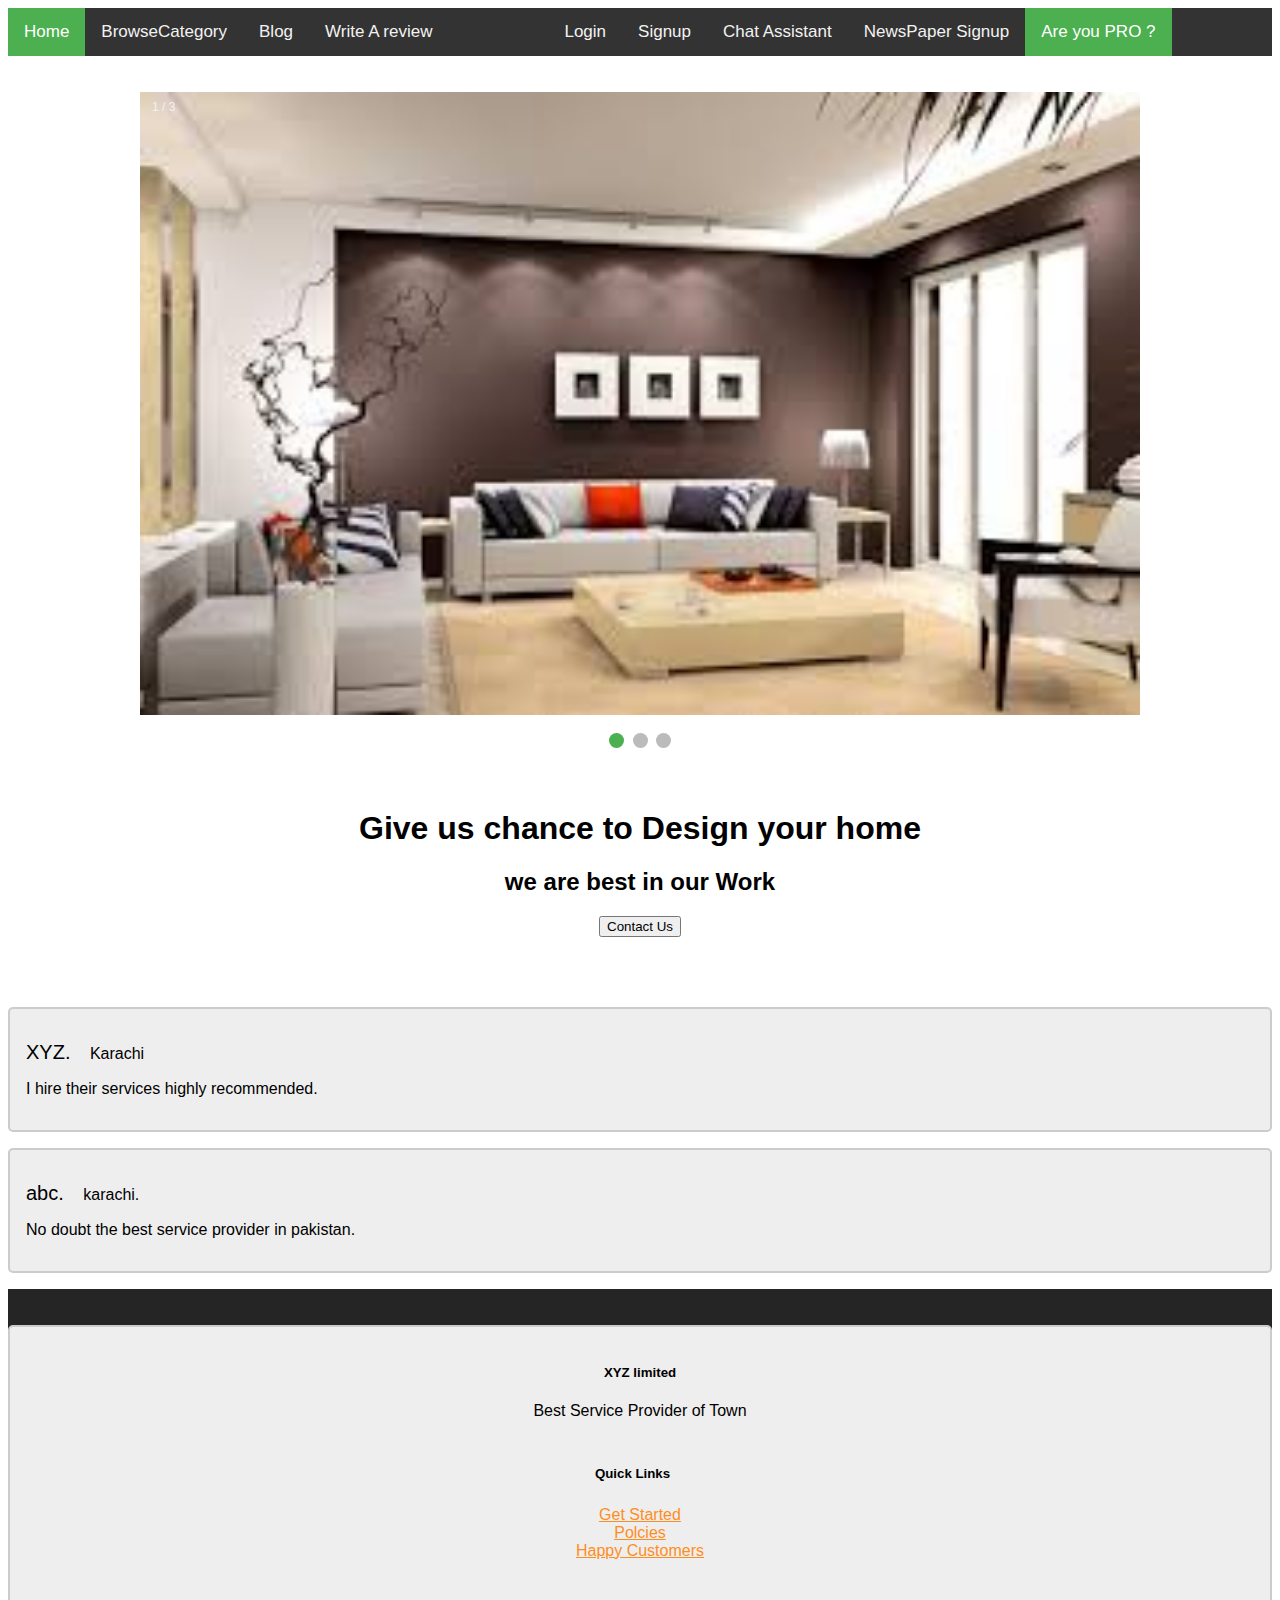
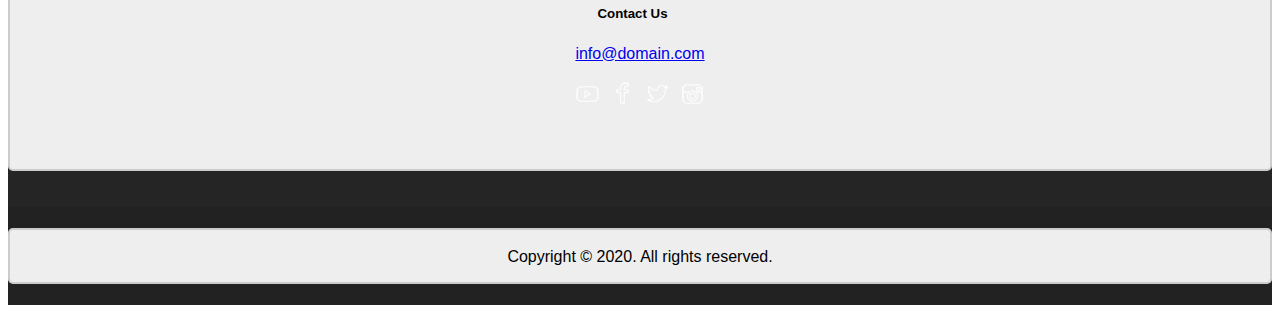
<file: index.html>
<!DOCTYPE html>
<html lang="en">
<head>
    <link rel="stylesheet" href="index.css">

    <meta charset="UTF-8">
    <meta name="viewport" content="width=device-width, initial-scale=1.0">
    <title>Document</title>
</head>
<body>
  <link rel="import" href="header.html">
  <section>

   
    <div class="topnav" id="myTopnav">
        <a href="index.html" class="active">Home</a>
        <a href="category page.html">BrowseCategory</a>
        <a href="blog/index.html">Blog</a>
        
        <a href="feedback.html">Write A review</a>
        <a href="login.html" class="temp1">Login</a>
        <a href="reg.html">Signup</a>
        <a href="chatbox.html">Chat Assistant</a>

        <a href="news_paper.html">NewsPaper Signup</a>
        <a href="pro_page.html" class="active" style="size: 15px;">Are you PRO ? </a>


      

  
    </section>


      </div>
  
    <br>
    <br>

    <section class="temp2">

        
        
        <div class="slideshow-container">
        
        <div class="mySlides fade">
          <div class="numbertext">1 / 3</div>
          <img src="img/pic1.jpg" style="width:100%">
        </div>
        
        <div class="mySlides fade">
          <div class="numbertext">2 / 3</div>
          <img src="img/pic2.jpg" style="width:100%">
        </div>
        
        <div class="mySlides fade">
          <div class="numbertext">3 / 3</div>
          <img src="img/pic3.jpg" style="width:100%">
        </div>
        
        </div>
        <br>
        
        <div style="text-align:center">
          <span class="dot"></span> 
          <span class="dot"></span> 
          <span class="dot"></span>
        <br>
        <br>


</h2>

<br>
<h1>
    Give us chance to Design your home
</h1>
<h2>
  we are best in our Work
</h2>
<form action="contact.html" style="size: 25px; color: coral;">
  <input type="submit" value="Contact Us" />
</form>

    </section>
    <br>
    <br>
    <br>

    <div class="container">
      <p><span>XYZ.</span> Karachi</p>
      <p>I hire their services highly recommended.</p>
    </div>
    
    <div class="container">
      <p><span >abc.</span> karachi.</p>
      <p>No doubt the best service provider in pakistan.</p>
    </div>


    <footer id="footer" class="footer-1"
    style=>
      <div class="main-footer widgets-dark typo-light">
      <div class="container">
      <div class="row">
        
      <div class="col-xs-12 col-sm-6 col-md-3">
      <div class="widget subscribe no-box">
      <h5 style="color: black;"> XYZ limited</h5>
      <p style="color: black;">Best Service Provider of Town </p>
      </div>
      </div>
      
      <div class="col-xs-12 col-sm-6 col-md-3">
      <div class="widget no-box">
      <h5 style="color: black;">Quick Links<span></span></h5>
      <ul class="thumbnail-widget">
      <li>
      <div class="thumb-content"><a href="#.">Get Started</a></div>	
      </li>
      <li>
      <div class="thumb-content"><a href="#.">Polcies</a></div>	
      </li>
      <li>
      <div class="thumb-content"><a href="#.">Happy Customers</a></div>	
      </li>
      
      
      
      </ul>
      </div>
      </div>
      
      
      
      <div class="col-xs-12 col-sm-6 col-md-3">
      
      <div class="widget no-box">
      <h5 style="color: black;">Contact Us<span></span></h5>
      
      <p><a href="#" title="glorythemes">info@domain.com</a></p>
      <ul class="social-footer2">
      <li style="color: black;"><a title="youtube" target="_blank" href="https://www.youtube.com/"><img alt="youtube" width="30" height="30" src="[data-uri]"></a></li>
      <li style="color: black;"><a href="https://www.facebook.com/" target="_blank" title="Facebook"><img alt="Facebook" width="30" height="30" src="[data-uri]"></a></li>
      <li style="color: black;"><a href="https://twitter.com" target="_blank" title="Twitter"><img alt="Twitter" width="30" height="30" src="[data-uri]"></a></li>
      <li style="color: black;"><a title="instagram" target="_blank" href="https://www.instagram.com/"><img alt="instagram" width="30" height="30" src="[data-uri]"></a></li>
      </ul>
      </div>
      </div>
      
      </div>
      </div>
      </div>
        
      <div class="footer-copyright">
      <div class="container">
      <div class="row">
      <div class="col-md-12 text-center " style="text-align: center;">
      <p style="color: black;">Copyright © 2020. All rights reserved.</p>
      </div>
      </div>
      </div>
      </div>
    </footer>
    <script src="home.js"></script>

</body>
</html>
</file>
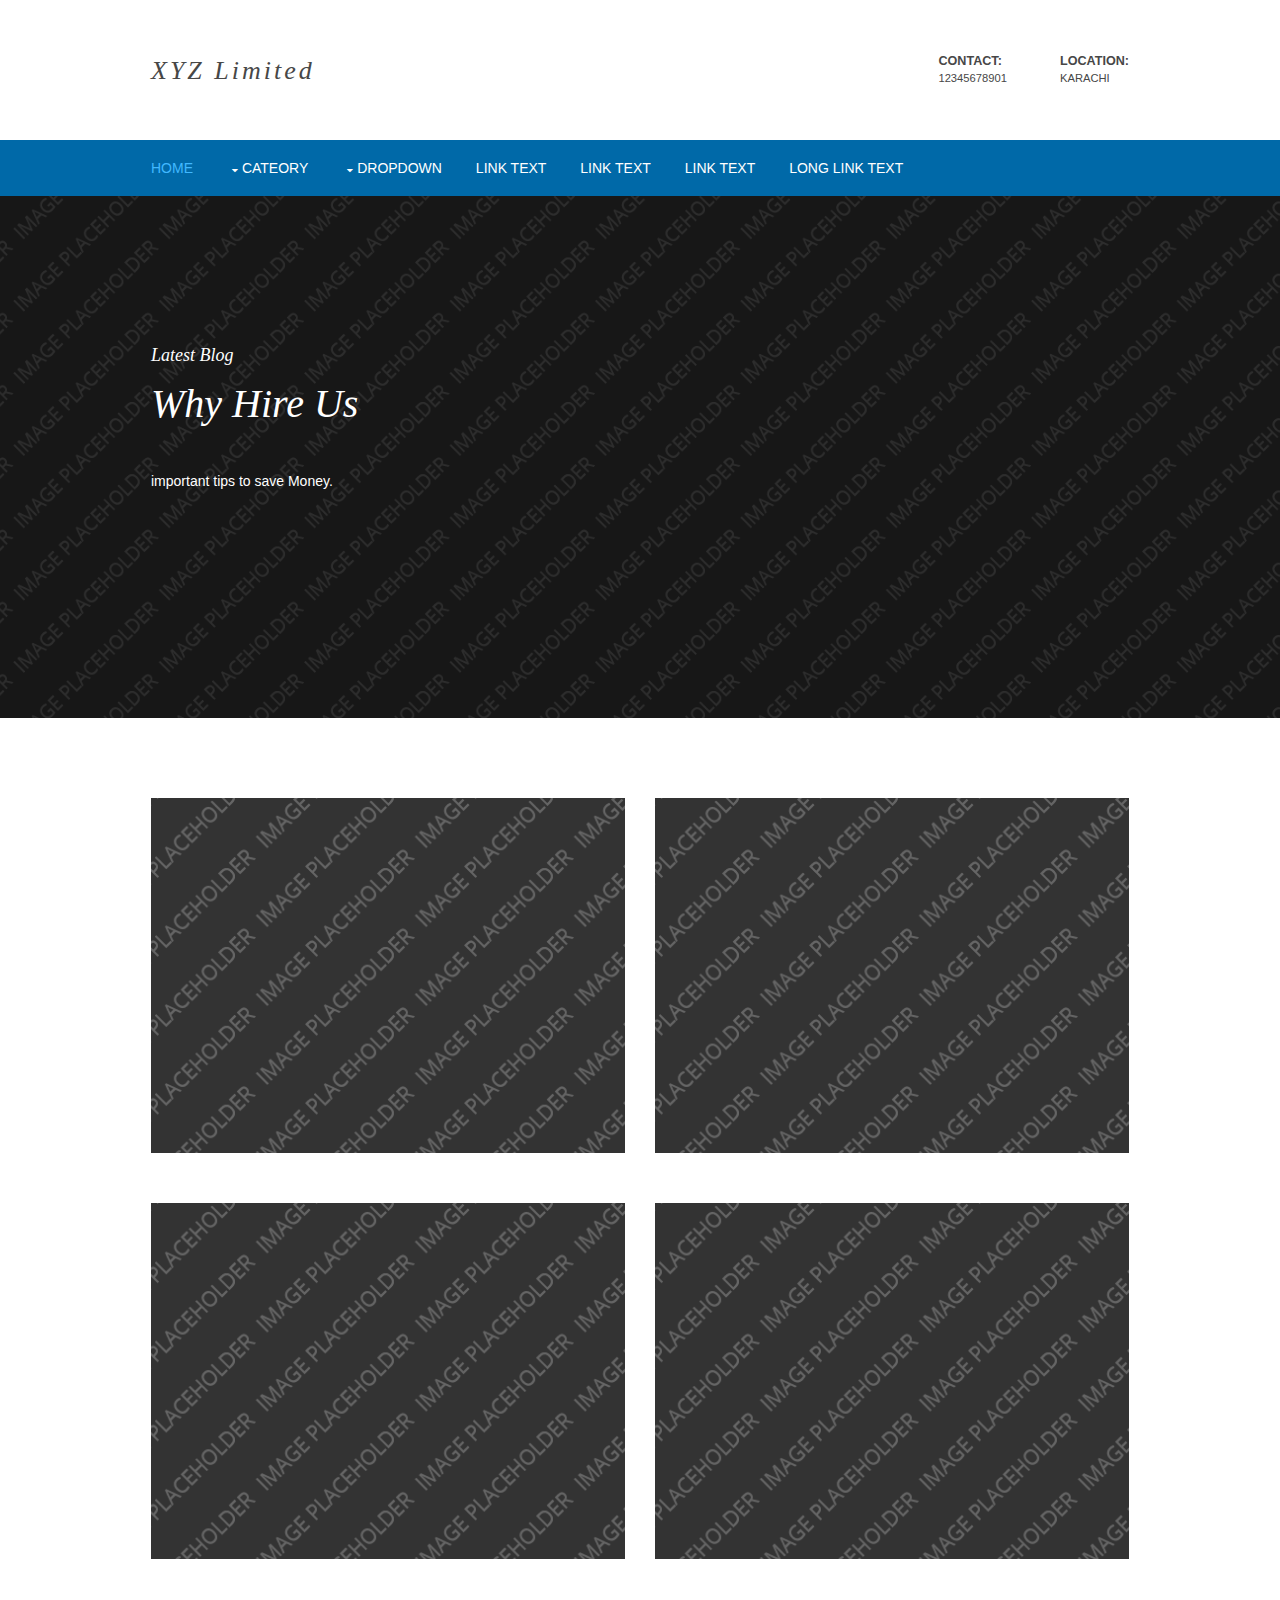
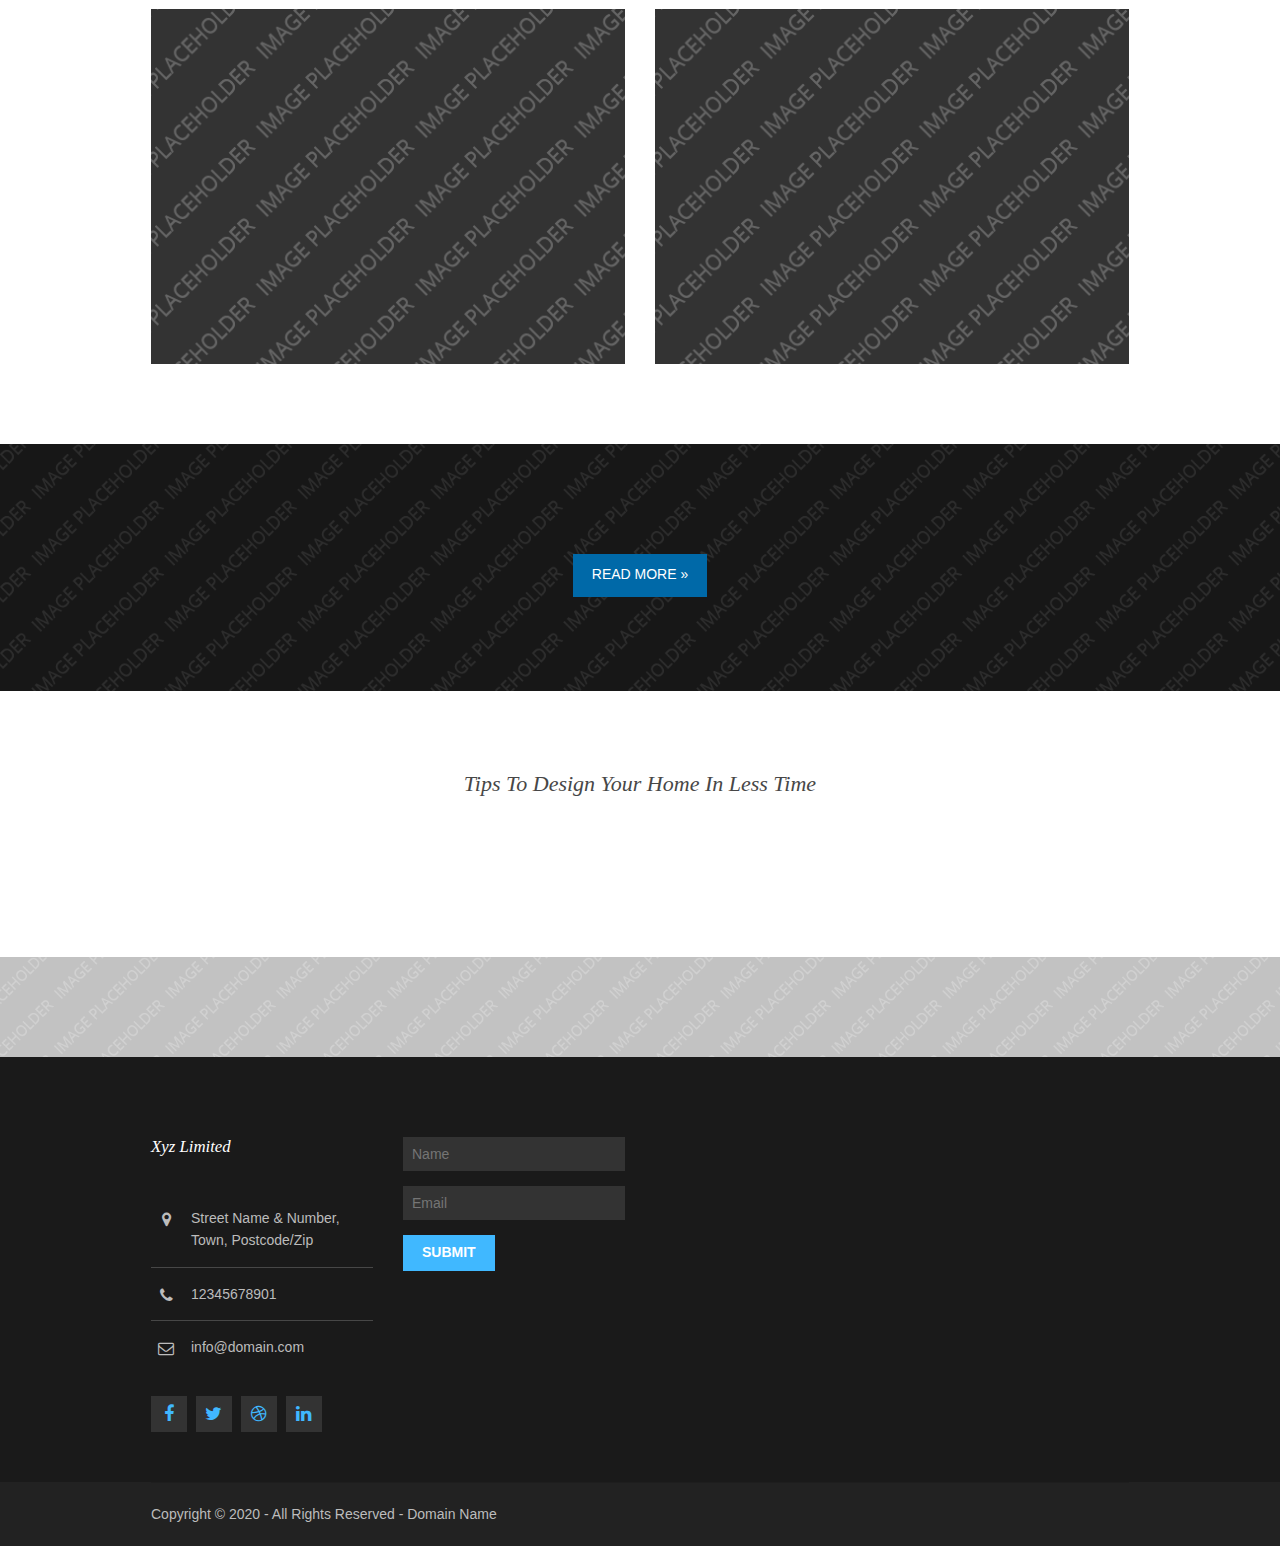
<file: blog/index.html>
<!DOCTYPE html>

<html lang="">
<head>
<title>XYZ </title>
<meta charset="utf-8">
<meta name="viewport" content="width=device-width, initial-scale=1.0, maximum-scale=1.0, user-scalable=no">
<link href="layout/styles/layout.css" rel="stylesheet" type="text/css" media="all">
</head>
<body id="top">

<div class="wrapper row1">
  <header id="header" class="hoc clear"> 
    <div id="logo" class="fl_left">
      <h1><a href="index.html">XYZ limited</a></h1>
    </div>
    <div id="quickinfo" class="fl_right">
      <ul class="nospace inline">
        <li><strong>Contact:</strong><br>
          12345678901</li>
        <li><strong>Location:</strong><br>
          karachi</li>
      </ul>
    </div>
  </header>
</div>

<div class="wrapper row2">
  <nav id="mainav" class="hoc clear"> 
    <ul class="clear">
      <li class="active"><a href="index.html">Home</a></li>
      <li><a class="drop" href="#">Cateory</a>
        <ul>
          <li><a href="pages/gallery.html">Gallery</a></li>
          <li><a href="pages/full-width.html">Full Width</a></li>
          <li><a href="pages/sidebar-left.html">Sidebar Left</a></li>
          <li><a href="pages/sidebar-right.html">Sidebar Right</a></li>
          <li><a href="pages/basic-grid.html">Basic Grid</a></li>
        </ul>
      </li>
      <li><a class="drop" href="#">Dropdown</a>
        <ul>
          <li><a href="#">Level 2</a></li>
          <li><a class="drop" href="#">Level 2 + Drop</a>
            <ul>
              <li><a href="#">Level 3</a></li>
              <li><a href="#">Level 3</a></li>
              <li><a href="#">Level 3</a></li>
            </ul>
          </li>
          <li><a href="#">Level 2</a></li>
        </ul>
      </li>
      <li><a href="#">Link Text</a></li>
      <li><a href="#">Link Text</a></li>
      <li><a href="#">Link Text</a></li>
      <li><a href="#">Long Link Text</a></li>
    </ul>
  </nav>
</div>

<div class="wrapper bgded overlay" style="background-image:url('images/demo/backgrounds/01.png');">
  <div id="pageintro" class="hoc clear"> 
    <article>
      <div>
        <p class="heading">Latest blog</p>
        <h2 class="heading">why Hire Us</h2>
        <p>important tips to save Money.</p>
      </div>
      <footer>
        
      </footer>
    </article>
  </div>
</div>
<div class="wrapper row3">
  <main class="hoc container clear"> 
    <!-- main body -->
    <!--  -->
   
      <figure>
        <ul class="nospace group overview">
          <li class="one_half"><a href="#"><img src="images/demo/480x360.png" alt=""></a></li>
          <li class="one_half"><a href="#"><img src="images/demo/480x360.png" alt=""></a></li>
          <li class="one_half"><a href="#"><img src="images/demo/480x360.png" alt=""></a></li>
          <li class="one_half"><a href="#"><img src="images/demo/480x360.png" alt=""></a></li>
          <li class="one_half"><a href="#"><img src="images/demo/480x360.png" alt=""></a></li>
          <li class="one_half"><a href="#"><img src="images/demo/480x360.png" alt=""></a></li>
        </ul>
      </figure>
    </article>
    <!-- ################################################################################################ -->
    <!-- / main body -->
    <div class="clear"></div>
  </main>
</div>
<div class="wrapper bgded overlay" style="background-image:url('images/demo/backgrounds/02.png');">
  <article class="hoc container clear center"> 
    <div class="sectiontitle" style="margin-bottom:30px;">
      
    </div>
    <p><a class="btn medium" href="#">Read More &raquo;</a></p>
  </article>
</div>

<div class="wrapper row3">
  <section class="hoc container clear"> 
    <div class="sectiontitle">
      <h6 class="heading">tips to design your home in less time</h6>
      
    </div>
   
  </section>
</div>

<div class="wrapper bgded overlay light" style="background-image:url('images/demo/backgrounds/03.png');">
  <article class="hoc cta clear"> 
    <!-- ################################################################################################ -->
  </article>
</div>

<div class="wrapper row4">
  <footer id="footer" class="hoc clear"> 
    
    <div class="one_quarter first">
      <h6 class="heading">xyz limited</h6>
      <ul class="nospace btmspace-30 linklist contact">
        <li><i class="fa fa-map-marker"></i>
          <address>
          Street Name &amp; Number, Town, Postcode/Zip
          </address>
        </li>
        <li><i class="fa fa-phone"></i> 12345678901</li>
        <li><i class="fa fa-envelope-o"></i> info@domain.com</li>
      </ul>
      <ul class="faico clear">
        <li><a class="faicon-facebook" href="#"><i class="fa fa-facebook"></i></a></li>
        <li><a class="faicon-twitter" href="#"><i class="fa fa-twitter"></i></a></li>
        <li><a class="faicon-dribble" href="#"><i class="fa fa-dribbble"></i></a></li>
        <li><a class="faicon-linkedin" href="#"><i class="fa fa-linkedin"></i></a></li>
      </ul>
    </div>
    
   
    <div class="one_quarter">
     
      <form method="post" action="#">
        <fieldset>
          <legend>Newsletter:</legend>
          <input class="btmspace-15" type="text" value="" placeholder="Name">
          <input class="btmspace-15" type="text" value="" placeholder="Email">
          <button type="submit" value="submit">Submit</button>
        </fieldset>
      </form>
    </div>
  </footer>
</div>
<div class="wrapper row5">
  <div id="copyright" class="hoc clear"> 
    <p class="fl_left">Copyright &copy; 2020 - All Rights Reserved - <a href="#">Domain Name</a></p>
    <!-- ################################################################################################ -->
  </div>
</div>

<a id="backtotop" href="#top"><i class="fa fa-chevron-up"></i></a>
<!-- JAVASCRIPTS -->

</body>
</html>
</file>
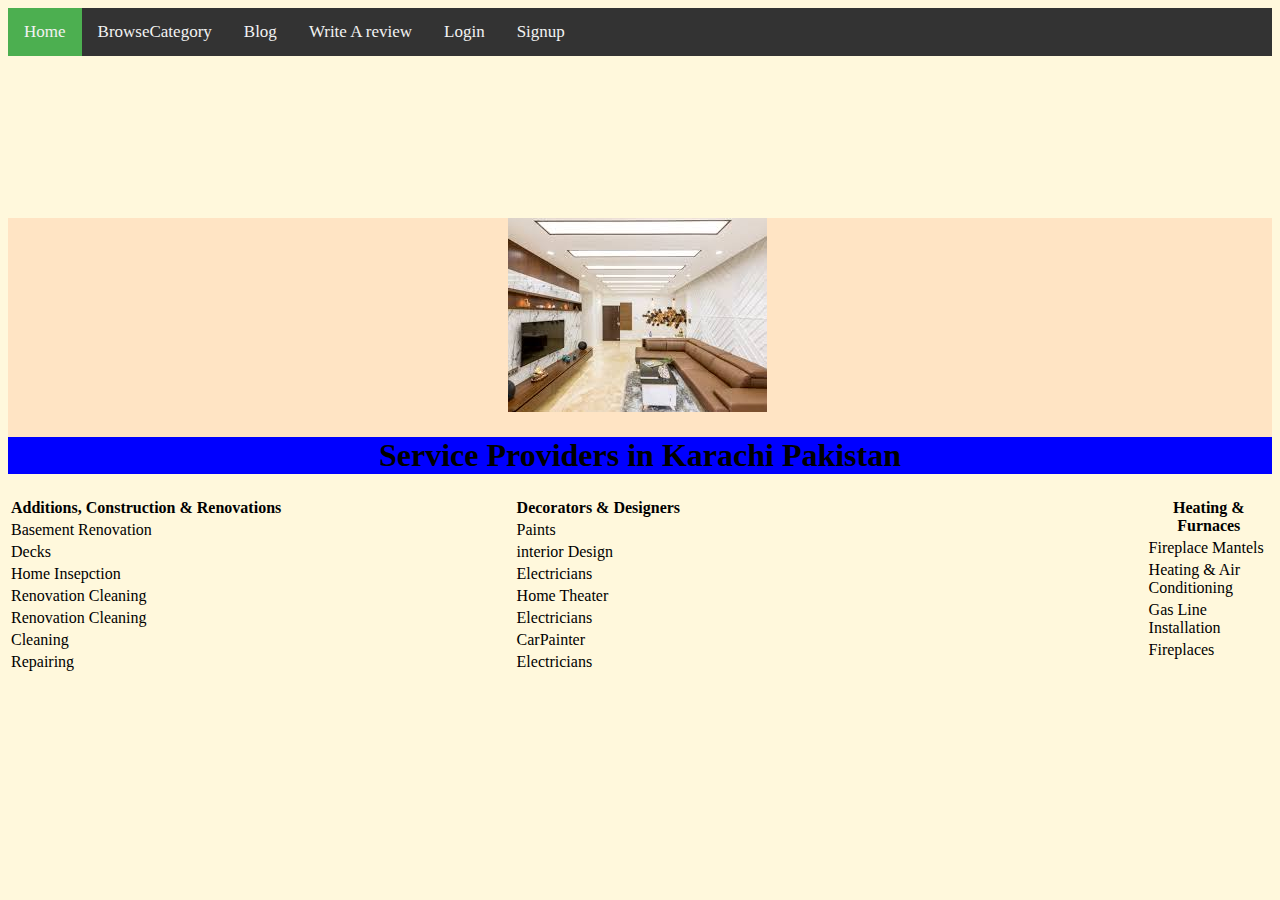
<file: category page.html>
<!DOCTYPE html>
<html lang="en">
<head>
    <link rel="stylesheet" href="category.css">

    <meta charset="UTF-8">
    <meta name="viewport" content="width=device-width, initial-scale=1.0">
    <title>Documentssss</title>
</head>
<body style="background-color: cornsilk;">
  <section>

   
    <div class="topnav" id="myTopnav">
        <a href="index.html" class="active">Home</a>
        <a href="category page.html">BrowseCategory</a>
        <a href="blog/index.html">Blog</a>
        
        <a href="feedback.html">Write A review</a>
        <a href="login.html" class="temp1">Login</a>
        <a href="reg.html">Signup</a>


      </div>
    </section>
  <br>
  <br>
  <br>
  <br>
  <br>
  <br>
  <br>
  <br>
  <br>

<div style="background-color: bisque;">
<img style="margin-left: 500px;" src="img/pic5.jpg"> 

  <div style="text-align: center; background-color: blue;">
<h1>
  Service Providers in Karachi Pakistan

</h1>
  </div>
  
    <div>

    
    <table>
        <tr>
          <th>Additions, Construction & Renovations
          </th>
          
        </tr>
        <tr>
          <td>Basement Renovation</td>
          
        </tr>
        <tr>
            <td>Decks</td>
            
          </tr>
          <tr>
            <td>Home Insepction</td>
            
          </tr>
          <tr>
            <td>Renovation Cleaning</td>
            
          </tr>
          <tr>
            <td>Renovation Cleaning</td>
            
          </tr>
          <tr>
            <td>Cleaning</td>
            
          </tr>
          <tr>
            <td>Repairing </td>
            
          </tr>

      </table>

    </div>
   



    
   
    <div  style="margin-left: 40%;">
    
      <table>
          <tr>
            <th>Decorators & Designers</th>
  

          </tr>
          <tr>
            <td>Paints</td>
           
          </tr>
          <tr>
              <td>interior Design</td>
            
            </tr>
            <tr>
              <td>Electricians</td>
              
            </tr>
            <tr>
              <td>Home Theater</td>
              
            </tr>
            <tr>
              <td>Electricians</td>
              
            </tr>
            <tr>
              <td>CarPainter</td>
              
            </tr>
            <tr>
              <td>Electricians</td>
              
            </tr>

        </table>
  
    </div> 




   
    <div  style="margin-left: 90%;">
    
      <table>
          <tr>
            <th>Heating & Furnaces</th>
            
          </tr>
          <tr>
            <td>Fireplace Mantels</td>
            
          </tr>
          <tr>
              <td>Heating & Air Conditioning</td>
              
            </tr>
            <tr>
              <td>Gas Line Installation</td>
              
            </tr>
            <tr>
              <td>Fireplaces</td>
              
            </tr>
  
        </table>
  
    </div> 








  </div> 


    

    <!-- <div style="padding-left: 500px;"> 

   
      <table  style="text-align: center;">
        <tr>
          <th>Month</th>
          
        </tr>
        <tr>
          <td>January</td>
          
        </tr>
        <tr>
            <td>January</td>
            
          </tr>
          <tr>
            <td>January</td>
            
          </tr>
          <tr>
            <td>January</td>
            
          </tr>
          
      </table>
    </div>
    <section>

    
    <table  style="text-align: center;">
        <tr>
          <th>Month</th>
          
        </tr>
        <tr>
          <td>January</td>
          
        </tr>
        <tr>
            <td>January</td>
            
          </tr>
          <tr>
            <td>January</td>
            
          </tr>
          <tr>
            <td>January</td>
            
          </tr>
          
      </table>
    </section> -->
</body>
</html>
</file>
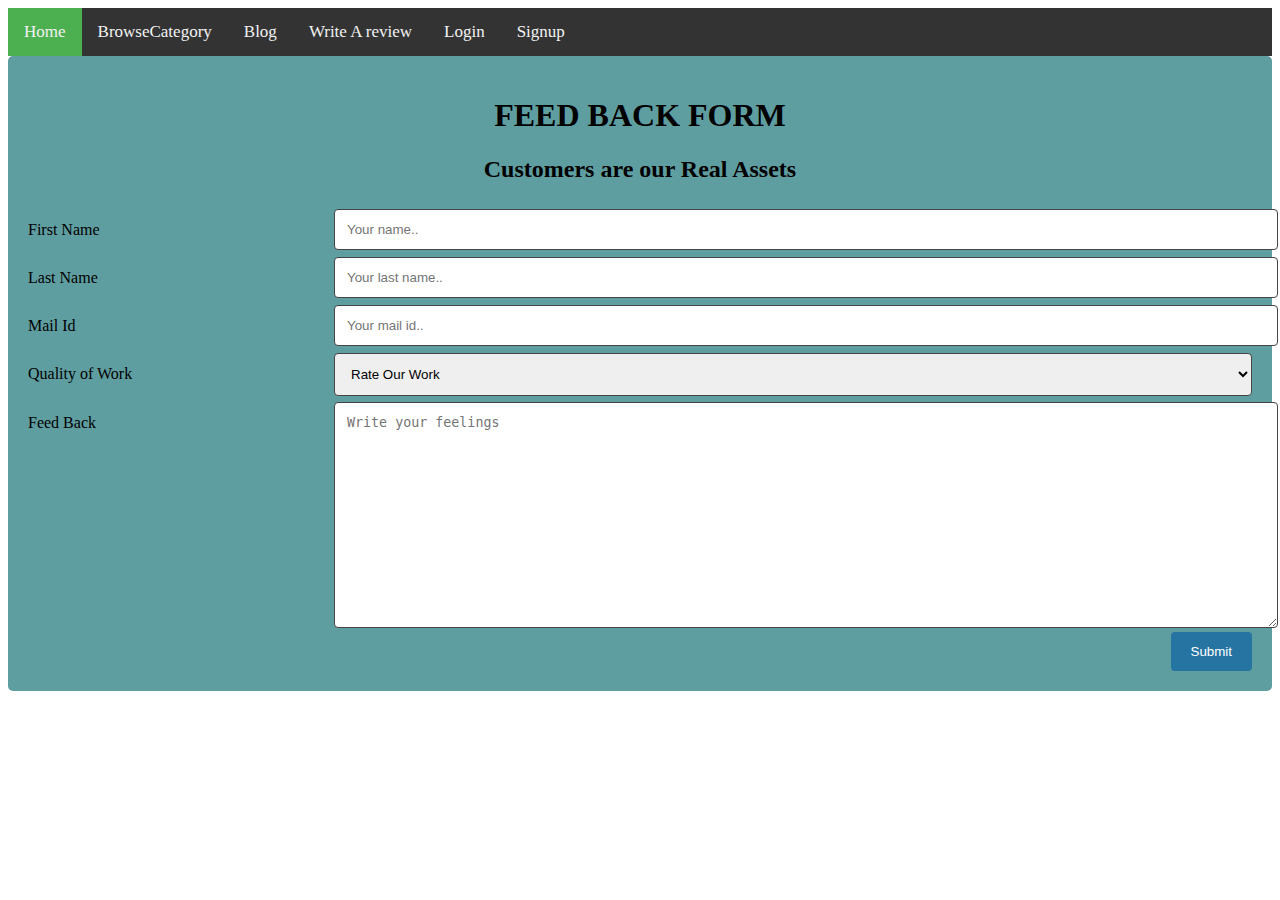
<file: feedback.html>
<!DOCTYPE html>    
<html>    
<head>    
<meta name="viewport" content="width=device-width, initial-scale=1">    
<link rel="stylesheet" href="feedback.css">
   
</head>    
<body>    

  <section>

   
    <div class="topnav" id="myTopnav">
        <a href="index.html" class="active">Home</a>
        <a href="category page.html">BrowseCategory</a>
        <a href="blog/index.html">Blog</a>
        
        <a href="feedback.html">Write A review</a>
        <a href="login.html" class="temp1">Login</a>
        <a href="reg.html">Signup</a>


      </div>
    </section>
    
<div class="container">  
  
<h1 style="text-align: center;">FEED BACK FORM</h1>    
<h2
  style="text-align: center;">Customers are our Real Assets 
</h2>  
  <form>    
    <div class="row">    
      <div class="col-25">    
        <label for="fname">First Name</label>    
      </div>    
      <div class="col-75">    
        <input type="text" id="fname" name="firstname" placeholder="Your name..">    
      </div>    
    </div>    
    <div class="row">    
      <div class="col-25">    
        <label for="lname">Last Name</label>    
      </div>    
      <div class="col-75">    
        <input type="text" id="lname" name="lastname" placeholder="Your last name..">    
      </div>    
    </div>    
    <div class="row">    
        <div class="col-25">    
          <label for="email">Mail Id</label>    
        </div>    
        <div class="col-75">    
          <input type="email" id="email" name="mailid" placeholder="Your mail id..">    
        </div>    
      </div>    
    <div class="row">    
      <div class="col-25">    
        <label for="country">Quality of Work</label>    
      </div>    
      <div class="col-75">    
        <select id="country" name="country">    
            <option value="none">Rate Our Work</option>    
          <option value="1">1</option>    
          <option value="2">2</option>    
          <option value="3">3</option>    
          <option value="4">4</option>    
          <option value="5">5</option>    
           
        </select>    
      </div>    
    </div>    
    <div class="row">    
      <div class="col-25">    
        <label for="feed_back">Feed Back</label>    
      </div>    
      <div class="col-75">    
        <textarea id="subject" name="subject" placeholder="Write your feelings" style="height:200px"></textarea>    
      </div>    
    </div>    
    <div class="row">    
      <input type="submit" value="Submit">    
    </div>    
  </form>    
</div>    
    
</body>    
</html>
</file>
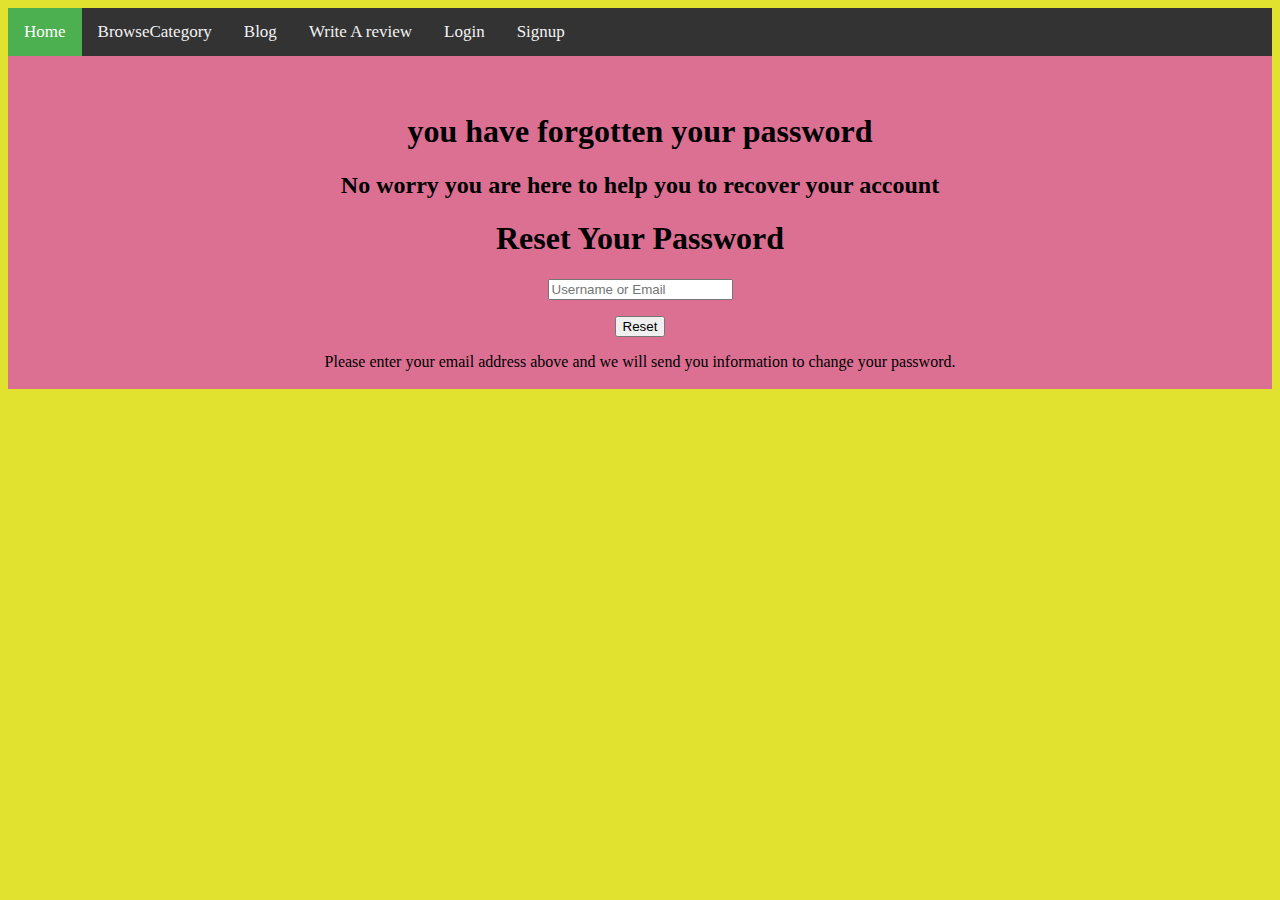
<file: forgot.html>
<!DOCTYPE html>
<html lang="en">
<head>
    <meta charset="UTF-8">
    <link rel="stylesheet" href="login.css">

    <meta name="viewport" content="width=device-width, initial-scale=1.0">
    <title>Document</title>
</head>

<body class="temp1">
  
  <div class="temp" style="background-color:palevioletred";>
    <section >

     
      <div class="topnav" id="myTopnav">
          <a href="index.html" class="active">Home</a>
          <a href="category page.html">BrowseCategory</a>
          <a href="blog/index.html">Blog</a>
          
          <a href="feedback.html">Write A review</a>
          <a href="login.html" >Login</a>
          <a href="reg.html">Signup</a>
  
  
        </div>
      </section>
      <br>
      <br>

 
    <div  style="text-align: center;">
      <h1>
        you have forgotten your password 
      </h1>
      <h2>
        No worry you are here to help you to recover your account
      </h2>
        <h1>Reset Your Password</h1>
        <form method="post" action="">
          <p><input type="text" name="login" value="" placeholder="Username or Email"></p>
        
              
          </p>
          <p><input type="submit" name="commit" value="Reset"></p>
        </form>
        <div>
          <p>Please enter your email address above and we will send you information to change your password.


          <br>
          <br>
          
        </div>
      </div>
    </div>
      
      
</body>
</html>
</file>
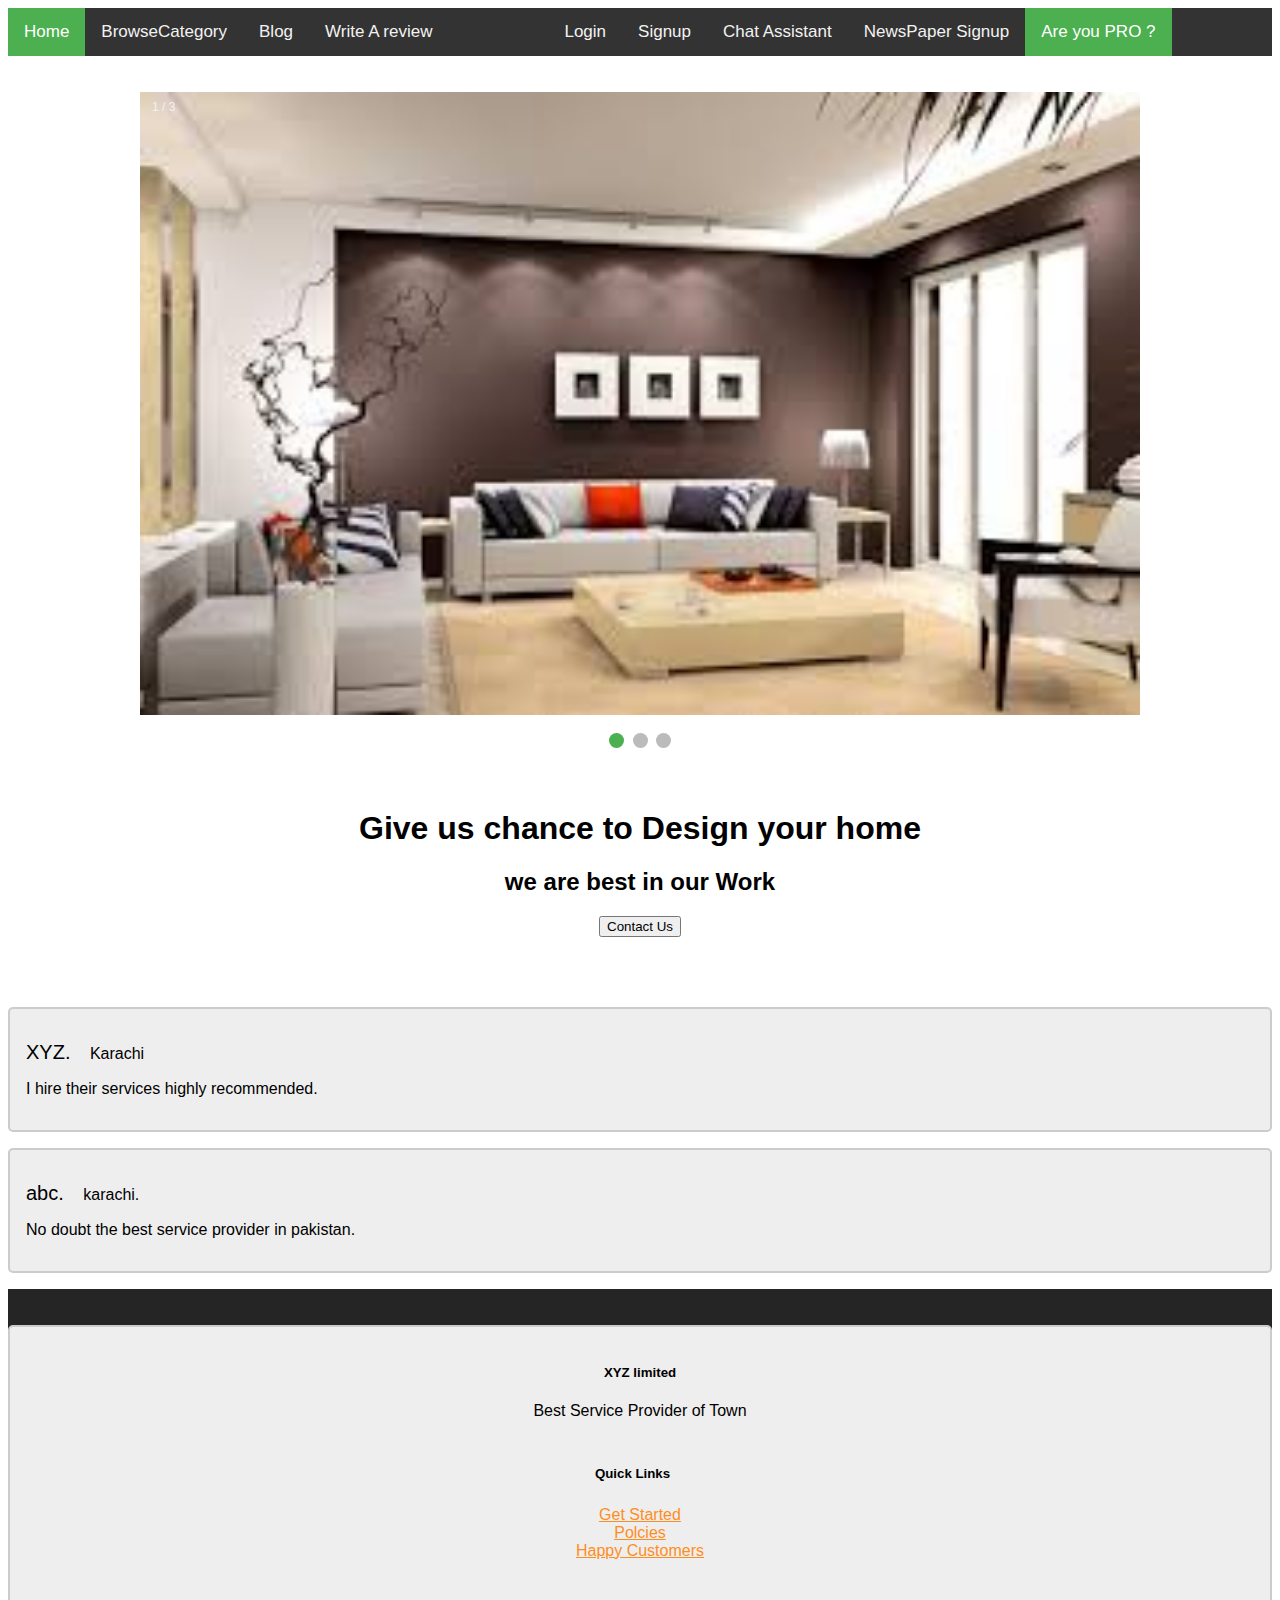
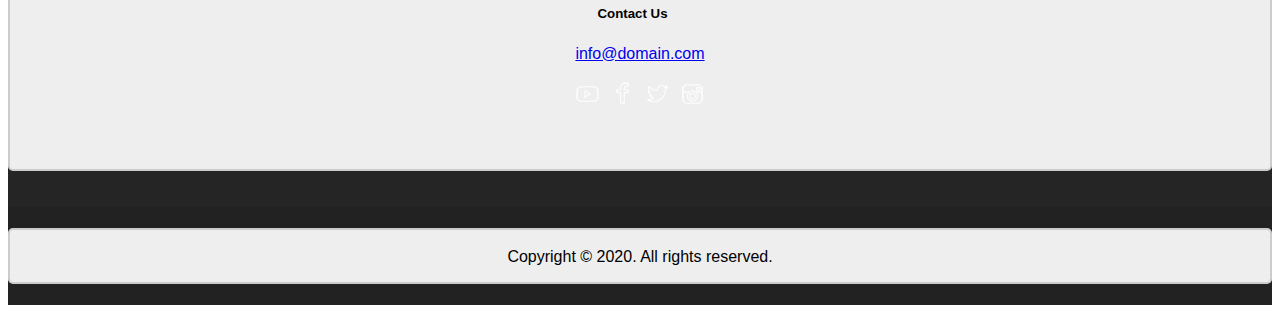
<file: home.html>
<!DOCTYPE html>
<html lang="en">
<head>
    <link rel="stylesheet" href="home.css">

    <meta charset="UTF-8">
    <meta name="viewport" content="width=device-width, initial-scale=1.0">
    <title>Document</title>
</head>
<body>
  <link rel="import" href="header.html">
  <section>

   
    <div class="topnav" id="myTopnav">
        <a href="home.html" class="active">Home</a>
        <a href="category page.html">BrowseCategory</a>
        <a href="blog/index.html">Blog</a>
        
        <a href="feedback.html">Write A review</a>
        <a href="login.html" class="temp1">Login</a>
        <a href="reg.html">Signup</a>
        <a href="chatbox.html">Chat Assistant</a>

        <a href="news_paper.html">NewsPaper Signup</a>
        <a href="pro_page.html" class="active" style="size: 15px;">Are you PRO ? </a>


      

  
    </section>


      </div>
  
    <br>
    <br>

    <section class="temp2">

        
        
        <div class="slideshow-container">
        
        <div class="mySlides fade">
          <div class="numbertext">1 / 3</div>
          <img src="img/pic1.jpg" style="width:100%">
        </div>
        
        <div class="mySlides fade">
          <div class="numbertext">2 / 3</div>
          <img src="img/pic2.jpg" style="width:100%">
        </div>
        
        <div class="mySlides fade">
          <div class="numbertext">3 / 3</div>
          <img src="img/pic3.jpg" style="width:100%">
        </div>
        
        </div>
        <br>
        
        <div style="text-align:center">
          <span class="dot"></span> 
          <span class="dot"></span> 
          <span class="dot"></span>
        <br>
        <br>


</h2>

<br>
<h1>
    Give us chance to Design your home
</h1>
<h2>
  we are best in our Work
</h2>
<form action="contact.html" style="size: 25px; color: coral;">
  <input type="submit" value="Contact Us" />
</form>

    </section>
    <br>
    <br>
    <br>

    <div class="container">
      <p><span>XYZ.</span> Karachi</p>
      <p>I hire their services highly recommended.</p>
    </div>
    
    <div class="container">
      <p><span >abc.</span> karachi.</p>
      <p>No doubt the best service provider in pakistan.</p>
    </div>


    <footer id="footer" class="footer-1"
    style=>
      <div class="main-footer widgets-dark typo-light">
      <div class="container">
      <div class="row">
        
      <div class="col-xs-12 col-sm-6 col-md-3">
      <div class="widget subscribe no-box">
      <h5 style="color: black;"> XYZ limited</h5>
      <p style="color: black;">Best Service Provider of Town </p>
      </div>
      </div>
      
      <div class="col-xs-12 col-sm-6 col-md-3">
      <div class="widget no-box">
      <h5 style="color: black;">Quick Links<span></span></h5>
      <ul class="thumbnail-widget">
      <li>
      <div class="thumb-content"><a href="#.">Get Started</a></div>	
      </li>
      <li>
      <div class="thumb-content"><a href="#.">Polcies</a></div>	
      </li>
      <li>
      <div class="thumb-content"><a href="#.">Happy Customers</a></div>	
      </li>
      
      
      
      </ul>
      </div>
      </div>
      
      
      
      <div class="col-xs-12 col-sm-6 col-md-3">
      
      <div class="widget no-box">
      <h5 style="color: black;">Contact Us<span></span></h5>
      
      <p><a href="#" title="glorythemes">info@domain.com</a></p>
      <ul class="social-footer2">
      <li style="color: black;"><a title="youtube" target="_blank" href="https://www.youtube.com/"><img alt="youtube" width="30" height="30" src="[data-uri]"></a></li>
      <li style="color: black;"><a href="https://www.facebook.com/" target="_blank" title="Facebook"><img alt="Facebook" width="30" height="30" src="[data-uri]"></a></li>
      <li style="color: black;"><a href="https://twitter.com" target="_blank" title="Twitter"><img alt="Twitter" width="30" height="30" src="[data-uri]"></a></li>
      <li style="color: black;"><a title="instagram" target="_blank" href="https://www.instagram.com/"><img alt="instagram" width="30" height="30" src="[data-uri]"></a></li>
      </ul>
      </div>
      </div>
      
      </div>
      </div>
      </div>
        
      <div class="footer-copyright">
      <div class="container">
      <div class="row">
      <div class="col-md-12 text-center " style="text-align: center;">
      <p style="color: black;">Copyright © 2020. All rights reserved.</p>
      </div>
      </div>
      </div>
      </div>
    </footer>
    <script src="home.js"></script>

</body>
</html>
</file>
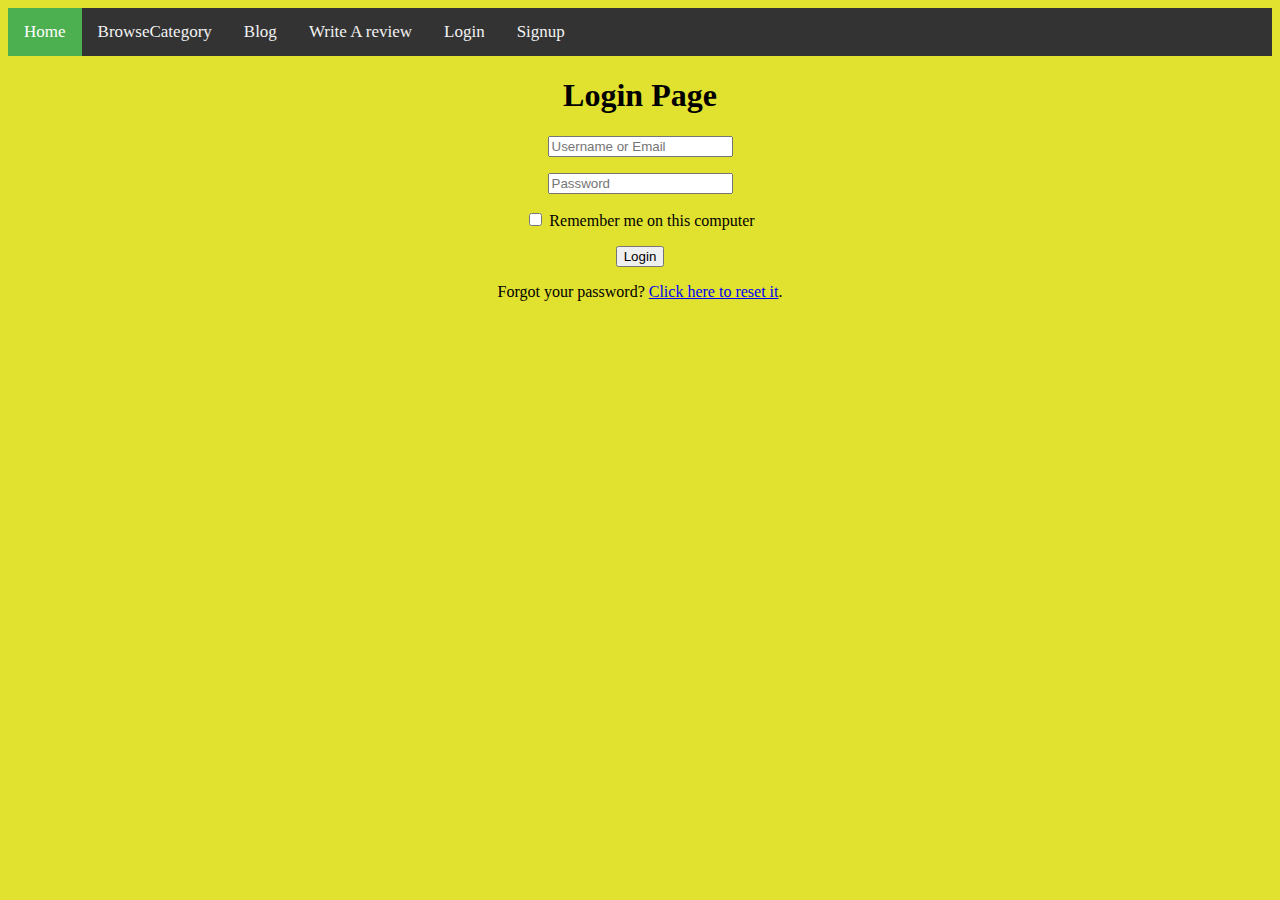
<file: login.html>
<!DOCTYPE html>
<html lang="en">
<head>
    <meta charset="UTF-8">
    <link rel="stylesheet" href="login.css">

    <meta name="viewport" content="width=device-width, initial-scale=1.0">
    <title>Document</title>
</head>
<body class="temp1">
  <section>

   
    <div class="topnav" id="myTopnav">
        <a href="index.html" class="active">Home</a>
        <a href="category page.html">BrowseCategory</a>
        <a href="blog/index.html">Blog</a>
        
        <a href="feedback.html">Write A review</a>
        <a href="login.html">Login</a>
        <a href="reg.html">Signup</a>


      </div>
    </section>
  
  <div class="temp" style="text-align: center;">

 
    <div >
        <h1>Login Page</h1>
        <form method="post" action="">
          <p><input type="text" name="login" value="" placeholder="Username or Email"></p>
          <p><input type="password" name="password" value="" placeholder="Password"></p>
          <p >
            <label>
              <input type="checkbox" name="remember_me" id="remember_me">
              Remember me on this computer
            </label>
          </p>
          <p><input type="submit" name="commit" value="Login"></p>
        </form>
        <div>
          <p>Forgot your password? <a href="forgot.html">Click here to reset it</a>.</p>
          <br>
          <br>
          
        </div>
      </div>
    </div>
      
      
</body>
</html>
</file>
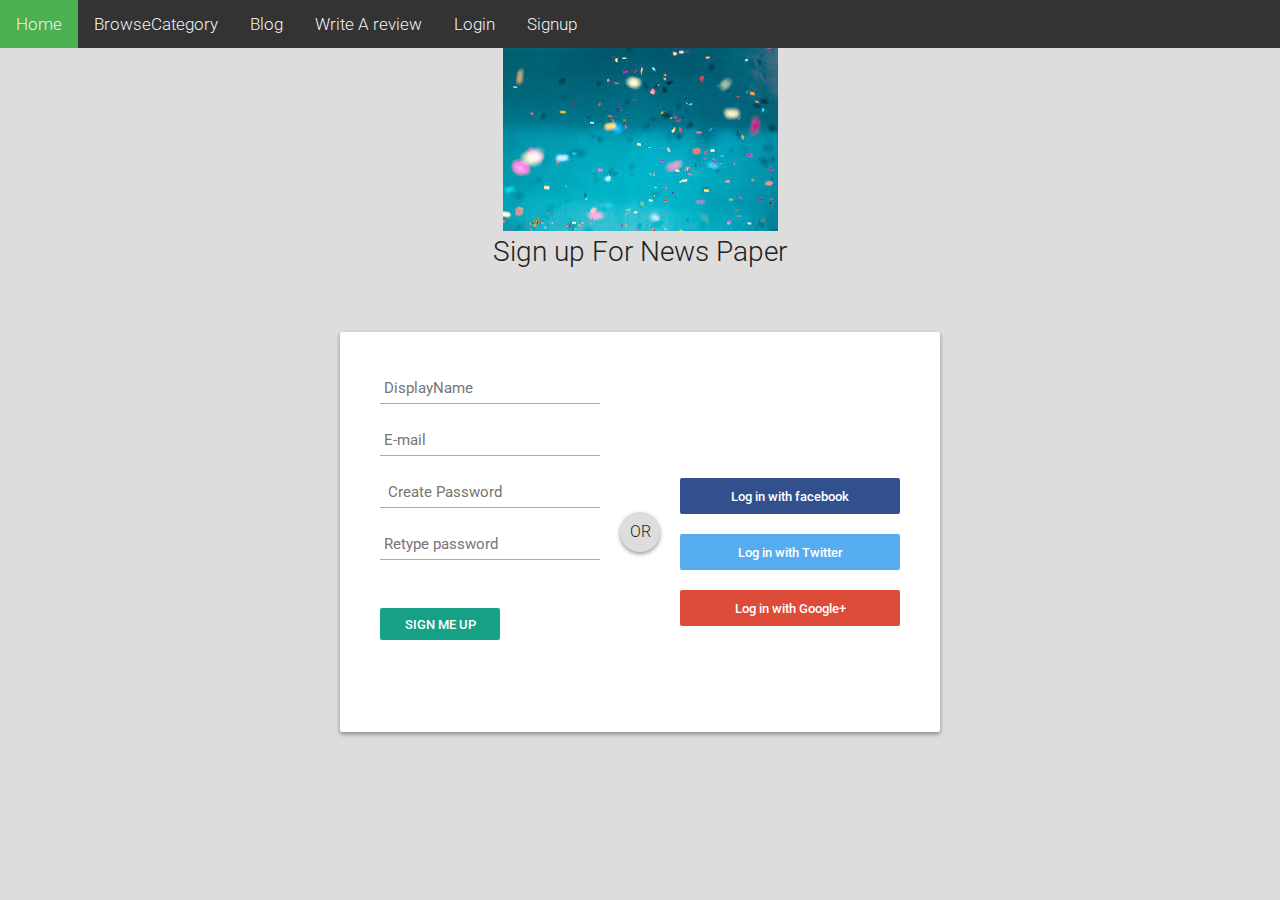
<file: news_paper.html>
<!DOCTYPE html>
<html lang="en">
<head>
    <link rel="stylesheet" href="reg.css">

    <meta charset="UTF-8">
    <meta name="viewport" content="width=device-width, initial-scale=1.0">
    <title>Document</title>
</head>
<body>
  <section>

   
    <div class="topnav" id="myTopnav">
        <a href="index.html" class="active">Home</a>
        <a href="category page.html">BrowseCategory</a>
        <a href="blog/index.html">Blog</a>
        
        <a href="feedback.html">Write A review</a>
        <a href="login.html" class="temp1">Login</a>
        <a href="reg.html">Signup</a>


      </div>
    </section>
    <div style="text-align: center; size: 50px;">
        <img src="img/pic4.jpg" alt="">
        <h1>Sign up For News Paper</h1>
    </div>
    <div id="login-box">
        <div class="left">
        
          
          <input type="text" name="DisplayName" placeholder="DisplayName" />
          <input type="text" name="email" placeholder="E-mail" />
          <input type="password" name="password" placeholder=" Create Password" />
          <input type="password" name="password2" placeholder="Retype password" />
          
          <input type="submit" name="signup_submit" value="Sign me up" />
        </div>
        
        <div class="right">
          <span class="loginwith">Sign in with<br />social network</span>
          
          <button class="social-signin facebook">Log in with facebook</button>
          <button class="social-signin twitter">Log in with Twitter</button>
          <button class="social-signin google">Log in with Google+</button>
        </div>
        <div class="or">OR</div>
      </div>
</body>
</html>
</file>
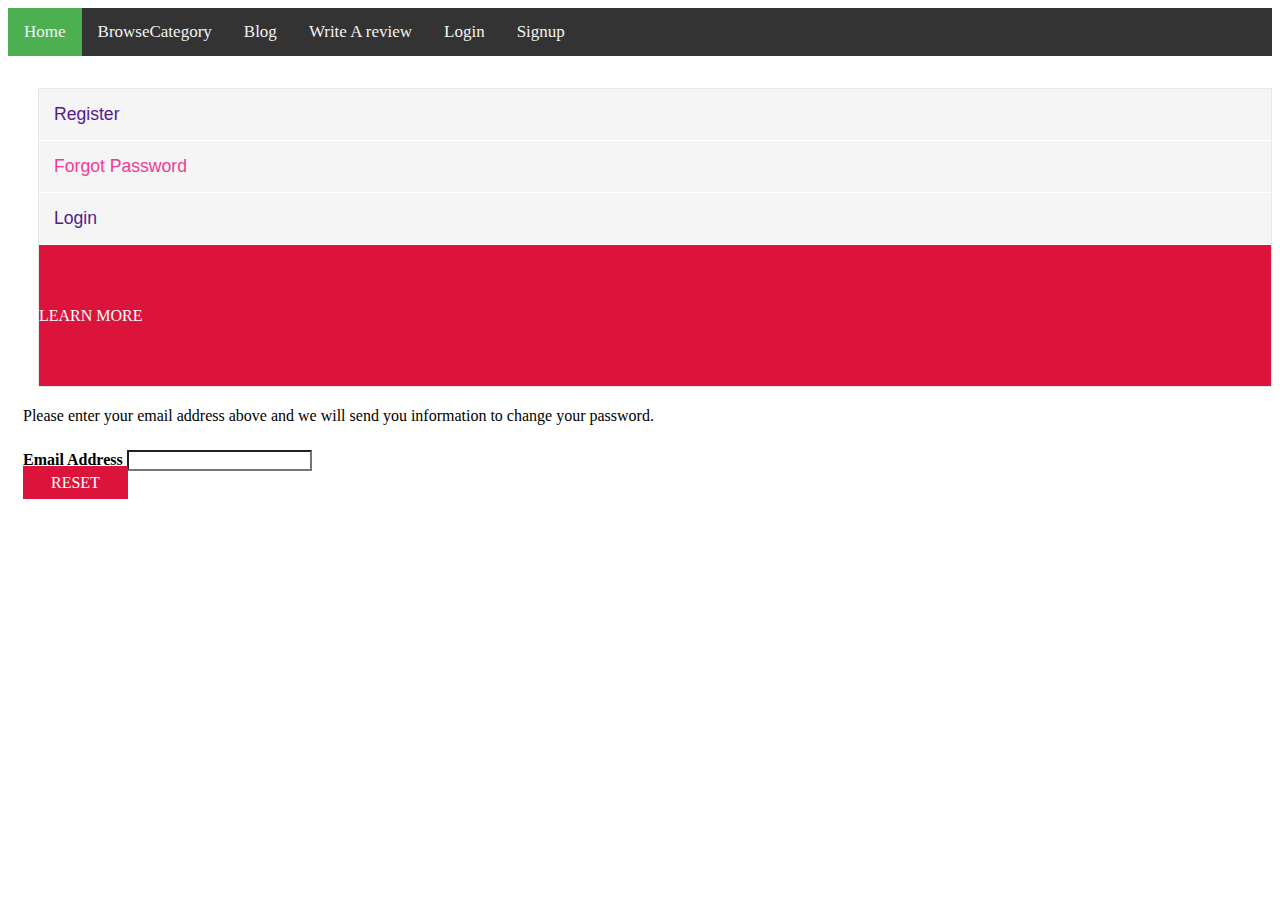
<file: password.html>
<!DOCTYPE html>
<html lang="en">
<head>
    <meta charset="UTF-8">
    <link rel="stylesheet" href="password.css">

    <meta name="viewport" content="width=device-width, initial-scale=1.0">
    <title>Document</title>
</head>
<body>
  
   <section>

   
      <div class="topnav" id="myTopnav">
          <a href="index.html" class="active">Home</a>
          <a href="category page.html">BrowseCategory</a>
          <a href="blog/index.html">Blog</a>
          
          <a href="feedback.html">Write A review</a>
          <a href="login.html" class="temp1">Login</a>
          <a href="reg.html">Signup</a>
  
  
        </div>
      </section>
     <div id="content" class="interior-page">
     <div class="container-fluid">
     <div class="row">
     <!--Sidebar-->
     <div class="col-sm-3 col-md-3 col-lg-2 sidebar equal-height interior-page-nav hidden-xs">
        <div class="dynamicDiv panel-group" id="dd.0.1.0">
           <div id="subMenu" class="panel panel-default">
              <ul class="subMenuHighlight panel-heading">
                 <li class="subMenuHighlight panel-title" id="subMenuHighlight">
                    <a id="li_291" class="subMenuHighlight" href=""><span>Register</span></a>
                 </li>
              </ul>
              <ul class="panel-heading">
                 <li class="panel-title">
                    <a class="subMenu1" href=""><span class="subMenuHighlight">Forgot Password</span></a>
                 </li>
              </ul>
              <ul class="panel-heading">
                 <li class="panel-title">
                    <a class="subMenu1" href=""><span>Login</span></a>
                 </li>
              </ul>
           </div>
           <div class="item item-nopad item-noborder item-gold">
              <a style="padding: 5% 0px;" href="" class="btn btn-primary btn-block" role="button">LEARN MORE</a> 
           </div>
        </div>
     </div>
     
     <!--Content-->
     <div class="col-sm-9 col-md-9 col-lg-10 content equal-height">
       <div class="content-area-right">
        <div class="content-crumb-div">
        </div>
           <div class="row">
              <div class="col-md-5 forgot-form">
                 <p>
                    Please enter your email address above and we will send you information to change your password.
                 </p>
                 <label class="label-default" for="un">Email Address</label> <input id="email_addy" name="email_addy" class="form-control" type="text"><br>
                 <a id="mybad" class="btn btn-primary" role="button">RESET</a>
              </div>
              <div class="col-md-5 forgot-return" style="display:none;">
                 <h3>
                    Reset Password Sent
                 </h3>
                 <p>
                    An email has been sent to your address with a reset password you can use to access your account.
                 </p>
              </div>
              <div class="col-md-2"></div>
              <div class="col-md-5"></div>
           </div>
        </div>
     </div>
</body>
</html>
</file>
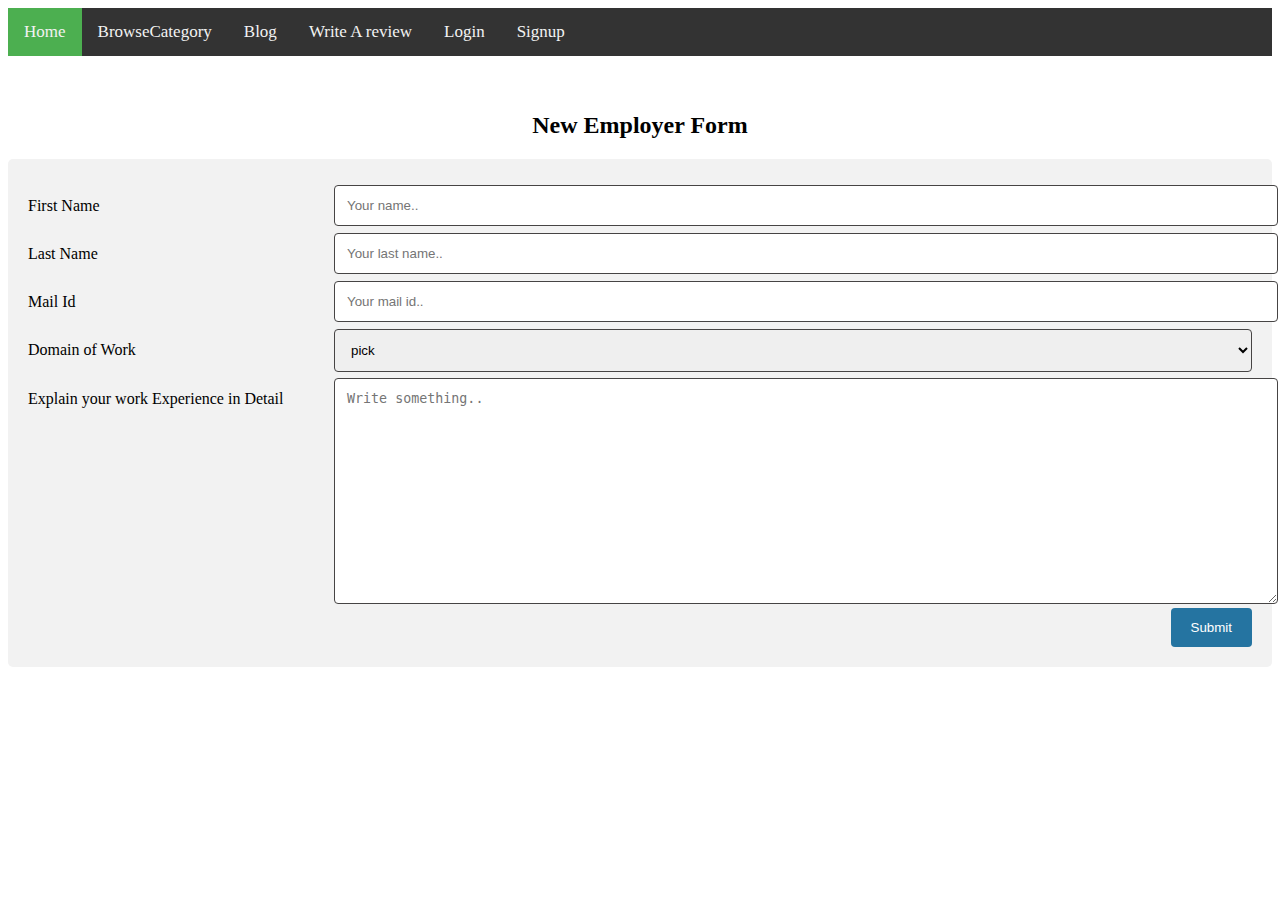
<file: pro_page.html>
<!DOCTYPE html>    
<html>    
<head>    
<meta name="viewport" content="width=device-width, initial-scale=1">    
<link rel="stylesheet" href="pro_page.css">
   
</head>    
<body>    

  <section>

   
    <div class="topnav" id="myTopnav">
        <a href="index.html" class="active">Home</a>
        <a href="category page.html">BrowseCategory</a>
        <a href="blog/index.html">Blog</a>
        
        <a href="feedback.html">Write A review</a>
        <a href="login.html" class="temp1">Login</a>
        <a href="reg.html">Signup</a>


      </div>
    </section>
    <br>
    <br>

<h2 style="text-align: center;">New Employer Form</h2>    
<div class="container">    
  <form>    
    <div class="row">    
      <div class="col-25">    
        <label for="fname">First Name</label>    
      </div>    
      <div class="col-75">    
        <input type="text" id="fname" name="firstname" placeholder="Your name..">    
      </div>    
    </div>    
    <div class="row">    
      <div class="col-25">    
        <label for="lname">Last Name</label>    
      </div>    
      <div class="col-75">    
        <input type="text" id="lname" name="lastname" placeholder="Your last name..">    
      </div>    
    </div>    
    <div class="row">    
        <div class="col-25">    
          <label for="email">Mail Id</label>    
        </div>    
        <div class="col-75">    
          <input type="email" id="email" name="mailid" placeholder="Your mail id..">    
        </div>    
      </div>    
    <div class="row">    
      <div class="col-25">    
        <label for="country">Domain of Work</label>    
      </div>    
      <div class="col-75">    
        <select id="country" name="country">    
            <option value="none">pick</option>    
          <option value="labour">Labour</option>    
          <option value="carpainter">carpainter</option>    
          <option value="Art&Paint">Art&Paint</option>    
          <option value="Decks">Decks</option>    
          <option value="AlarmSystem">AlarmSystem</option>    
          <option value="HomeInspection">HomeInspection</option>    
          <option value=GasLine>GasLine</option>    
        </select>    
      </div>    
    </div>    
    <div class="row">    
      <div class="col-25">    
        <label for="feed_back">Explain your work Experience in Detail </label>    
      </div>    
      <div class="col-75">    
        <textarea id="subject" name="subject" placeholder="Write something.." style="height:200px"></textarea>    
      </div>    
    </div>    
    <div class="row">    
      <input type="submit" value="Submit">    
    </div>    
  </form>    
</div>    
    
</body>    
</html>
</file>
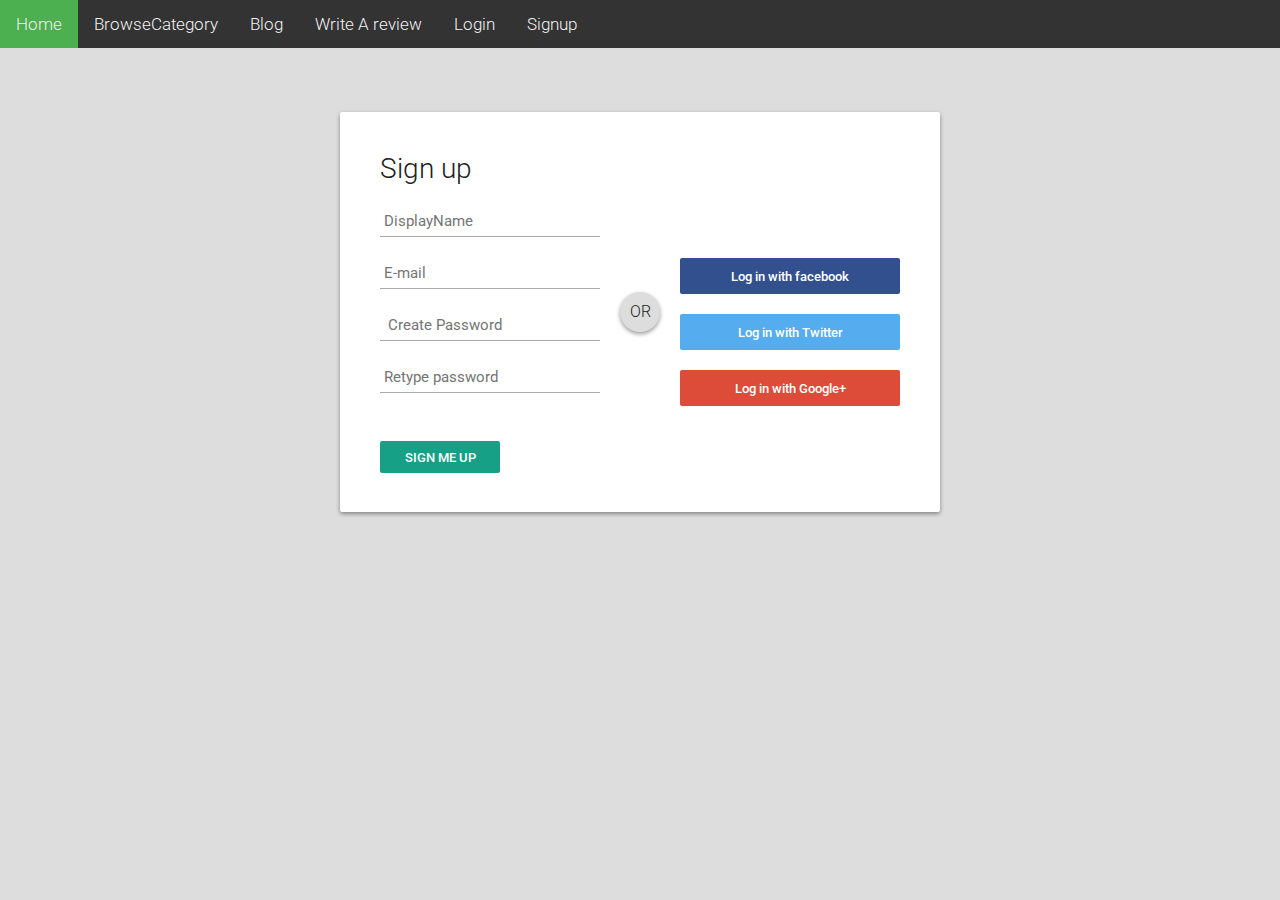
<file: reg.html>
<!DOCTYPE html>
<html lang="en">
<head>
    <link rel="stylesheet" href="reg.css">

    <meta charset="UTF-8">
    <meta name="viewport" content="width=device-width, initial-scale=1.0">
    <title>Document</title>
</head>
<body>
  <section>

   
    <div class="topnav" id="myTopnav">
        <a href="index.html" class="active">Home</a>
        <a href="category page.html">BrowseCategory</a>
        <a href="blog/index.html">Blog</a>
        
        <a href="feedback.html">Write A review</a>
        <a href="login.html" class="temp1">Login</a>
        <a href="reg.html">Signup</a>
    
      

  
    </section>


      </div>
    <div id="login-box">
        <div class="left">
          <h1>Sign up</h1>
          
          <input type="text" name="DisplayName" placeholder="DisplayName" />
          <input type="text" name="email" placeholder="E-mail" />
          <input type="password" name="password" placeholder=" Create Password" />
          <input type="password" name="password2" placeholder="Retype password" />
          
          <input type="submit" name="signup_submit" value="Sign me up" />
        </div>
        
        <div class="right">
          <span class="loginwith">Sign in with<br />social network</span>
          
          <button class="social-signin facebook">Log in with facebook</button>
          <button class="social-signin twitter">Log in with Twitter</button>
          <button class="social-signin google">Log in with Google+</button>
        </div>
        <div class="or">OR</div>
      </div>
</body>
</html>
</file>
<file: index.css>
/* Add a black background color to the top navigation */

  .temp1{
      margin-left: 100px;;
  }
  
  .temp2{
      text-align: center;
  }
  .temp3{
    
  }
  /* Style the links inside the dropdown */
  .dropdown-content a {
    float: none;
    color: black;
    padding: 12px 16px;
    text-decoration: none;
    display: block;
    text-align: left;
  }
  
  /* Add a dark background on topnav links and the dropdown button on hover */
  .topnav a:hover, .dropdown:hover .dropbtn {
    background-color: #555;
    color: white;
  }
  
  /* Add a grey background to dropdown links on hover */
  .dropdown-content a:hover {
    background-color: #ddd;
    color: black;
  }
  
  /* Show the dropdown menu when the user moves the mouse over the dropdown button */
  .dropdown:hover .dropdown-content {
    display: block;
  }
  
  /* When the screen is less than 600 pixels wide, hide all links, except for the first one ("Home"). Show the link that contains should open and close the topnav (.icon) */
  @media screen and (max-width: 600px) {
    .topnav a:not(:first-child), .dropdown .dropbtn {
      display: none;
    }
    .topnav a.icon {
      float: right;
      display: block;
    }
  }
  
  /* The "responsive" class is added to the topnav with JavaScript when the user clicks on the icon. This class makes the topnav look good on small screens (display the links vertically instead of horizontally) */
  @media screen and (max-width: 600px) {
    .topnav.responsive {position: relative;}
    .topnav.responsive a.icon {
      position: absolute;
      right: 0;
      top: 0;
    }
    .topnav.responsive a {
      float: none;
      display: block;
      text-align: left;
    }
    .topnav.responsive .dropdown {float: none;}
    .topnav.responsive .dropdown-content {position: relative;}
    .topnav.responsive .dropdown .dropbtn {
      display: block;
      width: 100%;
      text-align: left;
    }
  }

  * {box-sizing: border-box;}
body {font-family: Verdana, sans-serif;}
.mySlides {display: none;}
img {vertical-align: middle;}

/* Slideshow container */
.slideshow-container {
  max-width: 1000px;
  position: relative;
  margin: auto;
}

/* Caption text */
.text {
  color: #f2f2f2;
  font-size: 15px;
  padding: 8px 12px;
  position: absolute;
  bottom: 8px;
  width: 100%;
  text-align: center;
}

/* Number text (1/3 etc) */
.numbertext {
  color: #f2f2f2;
  font-size: 12px;
  padding: 8px 12px;
  position: absolute;
  top: 0;
}

/* The dots/bullets/indicators */
.dot {
  height: 15px;
  width: 15px;
  margin: 0 2px;
  background-color: #bbb;
  border-radius: 50%;
  display: inline-block;
  transition: background-color 0.6s ease;
}

.active {
  background-color: #717171;
}

/* Fading animation */
.fade {
  -webkit-animation-name: fade;
  -webkit-animation-duration: 1.5s;
  animation-name: fade;
  animation-duration: 1.5s;
}

@-webkit-keyframes fade {
  from {opacity: .4} 
  to {opacity: 1}
}

@keyframes fade {
  from {opacity: .4} 
  to {opacity: 1}
}

/* On smaller screens, decrease text size */
@media only screen and (max-width: 300px) {
  .text {font-size: 11px}
}

/* Style the container with a rounded border, grey background and some padding and margin */
.container {
  border: 2px solid #ccc;
  background-color: #eee;
  border-radius: 5px;
  padding: 16px;
  margin: 16px 0;
}

/* Clear floats after containers */
.container::after {
  content: "";
  clear: both;
  display: table;
}

/* Float images inside the container to the left. Add a right margin, and style the image as a circle */
.container img {
  float: left;
  margin-right: 20px;
  border-radius: 50%;
}

/* Increase the font-size of a span element */
.container span {
  font-size: 20px;
  margin-right: 15px;
}

/* Add media queries for responsiveness. This will center both the text and the image inside the container */
@media (max-width: 500px) {
  .container {
    text-align: center;
  }

  .container img {
    margin: auto;
    float: none;
    display: block;
  }
}


.topnav {
  background-color: #333;
  overflow: hidden;
}

.topnav a {
  float: left;
  display: block;
  color: #f2f2f2;
  text-align: center;
  padding: 14px 16px;
  text-decoration: none;
  font-size: 17px;
}

.topnav a:hover {
  background-color: #ddd;
  color: black;
}

.topnav a.active {
  color: white;
}

.topnav .icon {
  display: none;
}

.div1{
    text-align: center;
}

.pic1{
    size: 100px;
}





footer .main-footer{	padding: 20px 0;	background: #252525;
text-align: center;}
footer ul{	padding-left: 0;	list-style: none;}

.footer-copyright {	background: #222;	padding: 5px 0;}
.footer-copyright .logo {    display: inherit;}
.footer-copyright nav {    float: right;    margin-top: 5px;}
.footer-copyright nav ul {	list-style: none;	margin: 0;	padding: 0;}
.footer-copyright nav ul li {	border-left: 1px solid #505050;	display: inline-block;	line-height: 12px;	margin: 0;	padding: 0 8px;}
.footer-copyright nav ul li a{	color: #969696;}
.footer-copyright nav ul li:first-child {	border: medium none;	padding-left: 0;}
.footer-copyright p {	color: #969696;	margin: 2px 0 0;}


.footer-top{	background: #252525;	padding-bottom: 30px;	margin-bottom: 30px;	border-bottom: 3px solid #222;}


footer.transparent .footer-top, footer.transparent .main-footer{	background: transparent;}
footer.transparent .footer-copyright{	background: none repeat scroll 0 0 rgba(0, 0, 0, 0.3) ;}

footer.light .footer-top{	background: #f9f9f9;}
footer.light .main-footer{	background: #f9f9f9;}
footer.light .footer-copyright{	background: none repeat scroll 0 0 rgba(255, 255, 255, 0.3) ;}


.body{
  
}
.footer- .logo {    }

.widget{	padding: 20px;	margin-bottom: 40px;}
.widget.widget-last{	margin-bottom: 0px;}
.widget.no-box{	padding: 0;	background-color: transparent;	margin-bottom: 40px;
box-shadow: none; -webkit-box-shadow: none; -moz-box-shadow: none; -ms-box-shadow: none; -o-box-shadow: none;}
.widget.subscribe p{	margin-bottom: 18px;}
.widget li a{	color: #ff8d1e;}
.widget li a:hover{	color: #4b92dc;}
.widget-title {margin-bottom: 20px;}
.widget-title span {background: #839FAD none repeat scroll 0 0;display: block; height: 1px;margin-top: 25px;position: relative;width: 20%;}
.widget-title span::after {background: inherit;content: "";height: inherit;    position: absolute;top: -4px;width: 50%;}
.widget-title.text-center span,.widget-title.text-center span::after {margin-left: auto;margin-right:auto;left: 0;right: 0;}
.widget .badge{	float: right;	}

.typo-light h1, 
.typo-light h2, 
.typo-light h3, 
.typo-light h4, 
.typo-light h5, 
.typo-light h6,
.typo-light p,
.typo-light div,
.typo-light span,
.typo-light small{	color: #fff;}

ul.social-footer2 {	margin: 0;padding: 0;	width: auto;}
ul.social-footer2 li {display: inline-block;padding: 0;}
ul.social-footer2 li a:hover {background-color:#ff8d1e;}
ul.social-footer2 li a {display: block;	height:30px;width: 30px;text-align: center;}
.btn{background-color: #ff8d1e; color:#fff;}
.btn:hover, .btn:focus, .btn.active {background: #4b92dc;color: #fff;
-webkit-box-shadow: 0 15px 30px rgba(0, 0, 0, 0.1);
-moz-box-shadow: 0 15px 30px rgba(0, 0, 0, 0.1);
-ms-box-shadow: 0 15px 30px rgba(0, 0, 0, 0.1);
-o-box-shadow: 0 15px 30px rgba(0, 0, 0, 0.1);
box-shadow: 0 15px 30px rgba(0, 0, 0, 0.1);
-webkit-transition: all 250ms ease-in-out 0s;
-moz-transition: all 250ms ease-in-out 0s;
-ms-transition: all 250ms ease-in-out 0s;
-o-transition: all 250ms ease-in-out 0s;
transition: all 250ms ease-in-out 0s;

}

.topnav {
  background-color: #333;
  overflow: hidden;
}

/* Style the links inside the navigation bar */
.topnav a {
  float: left;
  display: block;
  color: #f2f2f2;
  text-align: center;
  padding: 14px 16px;
  text-decoration: none;
  font-size: 17px;
}

/* Add an active class to highlight the current page */
.active {
  background-color: #4CAF50;
  color: white;
}

/* Hide the link that should open and close the topnav on small screens */
.topnav .icon {
  display: none;
}

/* Dropdown container - needed to position the dropdown content */
.dropdown {
  float: left;
  overflow: hidden;
}

/* Style the dropdown button to fit inside the topnav */
.dropdown .dropbtn {
  font-size: 17px;
  border: none;
  outline: none;
  color: white;
  padding: 14px 16px;
  background-color: inherit;
  font-family: inherit;
  margin: 0;
}

/* Style the dropdown content (hidden by default) */
.dropdown-content {
  display: none;
  position: absolute;
  background-color: #f9f9f9;
  min-width: 160px;
  box-shadow: 0px 8px 16px 0px rgba(0,0,0,0.2);
  z-index: 1;
}
</file>
<file: blog/layout/styles/layout.css>
@charset "utf-8";
/*
Template Name: Wetwest
Author: <a href="https://www.os-templates.com/">OS Templates</a>
Author URI: https://www.os-templates.com/
Licence: Free to use under our free template licence terms
Licence URI: https://www.os-templates.com/template-terms
File: Layout CSS
*/

@import url("font-awesome.min.css");
@import url("framework.css");

/* Rows
--------------------------------------------------------------------------------------------------------------- */
.row1, .row1 a{}
.row2, .row2 a{}
.row3, .row3 a{}
.row4, .row4 a{}
.row5, .row5 a{}


/* Header
--------------------------------------------------------------------------------------------------------------- */
#header{padding:50px 0;}

#header #logo *{margin:0; padding:0; line-height:1;}
#header #logo h1{margin-top:8px; font-size:26px; letter-spacing:3px;}

#header #quickinfo{font-size:.8rem; text-transform:uppercase;}
#header #quickinfo li{margin-right:50px;}
#header #quickinfo li:last-child{margin-right:0;}
#header #quickinfo strong{display:block; margin:0 0 -5px 0; padding:0; font-size:.9rem;}
#header #quickinfo br{display:none;}


/* Page Intro
--------------------------------------------------------------------------------------------------------------- */
#pageintro{padding:150px 0;}

#pageintro article{}
#pageintro article div{margin-bottom:80px;}
#pageintro article div *{margin:0; padding:0; line-height:1;}
#pageintro article div .heading{margin-bottom:50px; font-size:40px;}
#pageintro article div p:first-of-type{margin-bottom:20px; font-size:18px;}
#pageintro article div p:last-of-type{}
#pageintro article footer{}


/* Content Area
--------------------------------------------------------------------------------------------------------------- */
.container{padding:80px 0;}

/* Content */
.container .content{}

.sectiontitle{display:block; max-width:55%; margin:0 auto 80px; text-align:center;}
.sectiontitle *{margin:0;}

.overview{}
.overview > li{margin-bottom:50px;}
.overview > li:nth-last-child(-n+2){margin-bottom:0;}/* Removes bottom margin from the last two items - margin is restored in the media queries when items stack */
.overview > li:nth-child(2n+1){margin-left:0; clear:left;}/* Removes the need to add class="first" */

.meta li{display:inline-block; font-size:.8rem;}
.meta li::after{margin-left:5px; content:"|";}
.meta li:last-child::after{margin:0; content:"";}

/* Comments */
#comments ul{margin:0 0 40px 0; padding:0; list-style:none;}
#comments li{margin:0 0 10px 0; padding:15px;}
#comments .avatar{float:right; margin:0 0 10px 10px; padding:3px; border:1px solid;}
#comments address{font-weight:bold;}
#comments time{font-size:smaller;}
#comments .comcont{display:block; margin:0; padding:0;}
#comments .comcont p{margin:10px 5px 10px 0; padding:0;}

#comments form{display:block; width:100%;}
#comments input, #comments textarea{width:100%; padding:10px; border:1px solid;}
#comments textarea{overflow:auto;}
#comments div{margin-bottom:15px;}
#comments input[type="submit"], #comments input[type="reset"]{display:inline-block; width:auto; min-width:150px; margin:0; padding:8px 5px; cursor:pointer;}

/* Sidebar */
.container .sidebar{}

.sidebar .sdb_holder{margin-bottom:50px;}
.sidebar .sdb_holder:last-child{margin-bottom:0;}


/* Click to Action
--------------------------------------------------------------------------------------------------------------- */
.cta{padding:50px 0;}
.cta > :first-child{margin-top:10px;}
.cta > :last-child{margin-bottom:0;}/* Used when elements stack in smaller viewports */


/* Footer
--------------------------------------------------------------------------------------------------------------- */
#footer{padding:80px 0 50px;}

#footer .heading{margin-bottom:50px; font-size:1.2rem;}

#footer .linklist li{display:block; margin-bottom:15px; padding:0 0 15px 0; border-bottom:1px solid;}
#footer .linklist li:last-child{margin:0; padding:0; border:none;}
#footer .linklist li::before, #footer .linklist li::after{display:table; content:"";}
#footer .linklist li, #footer .linklist li::after{clear:both;}

#footer .contact{}
#footer .contact.linklist li, #footer .contact.linklist li:last-child{position:relative; padding-left:40px;}
#footer .contact li *{margin:0; padding:0; line-height:1.6;}
#footer .contact li i{display:block; position:absolute; top:0; left:0; width:30px; font-size:16px; text-align:center;}

#footer input, #footer button{border:1px solid;}
#footer input{display:block; width:100%; padding:8px;}
#footer button{padding:8px 18px 10px; text-transform:uppercase; font-weight:700; cursor:pointer;}


/* Copyright
--------------------------------------------------------------------------------------------------------------- */
#copyright{padding:20px 0; border-top:1px solid;}
#copyright *{margin:0; padding:0;}


/* Transition Fade
This gives a smooth transition to "ALL" elements used in the layout - other than the navigation form used in mobile devices
If you don't want it to fade all elements, you have to list the ones you want to be faded individually
Delete it completely to stop fading
--------------------------------------------------------------------------------------------------------------- */
*, *::before, *::after{transition:all .3s ease-in-out;}
#mainav form *{transition:none !important;}


/* ------------------------------------------------------------------------------------------------------------ */
/* ------------------------------------------------------------------------------------------------------------ */
/* ------------------------------------------------------------------------------------------------------------ */
/* ------------------------------------------------------------------------------------------------------------ */
/* ------------------------------------------------------------------------------------------------------------ */


/* Navigation
--------------------------------------------------------------------------------------------------------------- */
nav ul, nav ol{margin:0; padding:0; list-style:none;}

#mainav, #breadcrumb, .sidebar nav{line-height:normal;}
#mainav .drop::after, #mainav li li .drop::after, #breadcrumb li a::after, .sidebar nav a::after{position:absolute; font-family:"FontAwesome"; font-size:10px; line-height:10px;}

/* Top Navigation */
#mainav{}
#mainav ul{text-transform:uppercase;}
#mainav ul ul{z-index:9999; position:absolute; width:160px; text-transform:none;}
#mainav ul ul ul{left:160px; top:0;}
#mainav li{display:inline-block; position:relative; margin:0 30px 0 0; padding:0;}
#mainav li:last-child{margin-right:0;}
#mainav li li{width:100%; margin:0;}
#mainav li a{display:block; padding:20px 0;}
#mainav li li a{border:solid; border-width:0 0 1px 0;}
#mainav .drop{padding-left:15px;}
#mainav li li a, #mainav li li .drop{display:block; margin:0; padding:10px 15px;}
#mainav .drop::after, #mainav li li .drop::after{content:"\f0d7";}
#mainav .drop::after{top:25px; left:5px;}
#mainav li li .drop::after{top:15px; left:5px;}
#mainav ul ul{visibility:hidden; opacity:0;}
#mainav ul li:hover > ul{visibility:visible; opacity:1;}

#mainav form{display:none; margin:0; padding:20px 0;}
#mainav form select, #mainav form select option{display:block; cursor:pointer; outline:none;}
#mainav form select{width:100%; padding:5px; border:1px solid;}
#mainav form select option{margin:5px; padding:0; border:none;}

/* Breadcrumb */
#breadcrumb{padding:120px 0 30px;}
#breadcrumb ul{margin:0; padding:0; list-style:none; text-transform:uppercase;}
#breadcrumb li{display:inline-block; margin:0 6px 0 0; padding:0;}
#breadcrumb li a{display:block; position:relative; margin:0; padding:0 12px 0 0; font-size:12px;}
#breadcrumb li a::after{top:4px; right:0; content:"\f101";}
#breadcrumb li:last-child a{margin:0; padding:0;}
#breadcrumb li:last-child a::after{display:none;}
#breadcrumb .heading{margin:0; font-size:1.6rem;}

/* Sidebar Navigation */
.sidebar nav{display:block; width:100%;}
.sidebar nav li{margin:0 0 3px 0; padding:0;}
.sidebar nav a{display:block; position:relative; margin:0; padding:5px 10px 5px 15px; text-decoration:none; border:solid; border-width:0 0 1px 0;}
.sidebar nav a::after{top:9px; left:5px; content:"\f101";}
.sidebar nav ul ul a{padding-left:35px;}
.sidebar nav ul ul a::after{left:25px;}
.sidebar nav ul ul ul a{padding-left:55px;}
.sidebar nav ul ul ul a::after{left:45px;}

/* Pagination */
.pagination{display:block; width:100%; text-align:center; clear:both;}
.pagination li{display:inline-block; margin:0 2px 0 0;}
.pagination li:last-child{margin-right:0;}
.pagination a, .pagination strong{display:block; padding:8px 11px; border:1px solid; background-clip:padding-box; font-weight:normal;}

/* Back to Top */
#backtotop{z-index:999; display:inline-block; position:fixed; visibility:hidden; bottom:20px; right:20px; width:36px; height:36px; line-height:36px; font-size:16px; text-align:center; opacity:.2;}
#backtotop i{display:block; width:100%; height:100%; line-height:inherit;}
#backtotop.visible{visibility:visible; opacity:.5;}
#backtotop:hover{opacity:1;}


/* Tables
--------------------------------------------------------------------------------------------------------------- */
table, th, td{border:1px solid; border-collapse:collapse; vertical-align:top;}
table, th{table-layout:auto;}
table{width:100%; margin-bottom:15px;}
th, td{padding:5px 8px;}
td{border-width:0 1px;}


/* Gallery
--------------------------------------------------------------------------------------------------------------- */
#gallery{display:block; width:100%; margin-bottom:50px;}
#gallery figure figcaption{display:block; width:100%; clear:both;}
#gallery li{margin-bottom:30px;}


/* Font Awesome Social Icons
--------------------------------------------------------------------------------------------------------------- */
.faico{margin:0; padding:0; list-style:none;}
.faico li{display:inline-block; margin:8px 5px 0 0; padding:0; line-height:normal;}
.faico li:last-child{margin-right:0;}
.faico a{display:inline-block; width:36px; height:36px; line-height:36px; font-size:18px; text-align:center;}

.faico a{color:inherit; background-color:#333333;}
.faico a:hover{color:#FFFFFF;}

.faicon-dribble:hover{background-color:#EA4C89;}
.faicon-facebook:hover{background-color:#3B5998;}
.faicon-google-plus:hover{background-color:#DB4A39;}
.faicon-linkedin:hover{background-color:#0E76A8;}
.faicon-twitter:hover{background-color:#00ACEE;}
.faicon-vk:hover{background-color:#4E658E;}


/* ------------------------------------------------------------------------------------------------------------ */
/* ------------------------------------------------------------------------------------------------------------ */
/* ------------------------------------------------------------------------------------------------------------ */
/* ------------------------------------------------------------------------------------------------------------ */
/* ------------------------------------------------------------------------------------------------------------ */


/* Colours
--------------------------------------------------------------------------------------------------------------- */
body{color:#BCBCBC; background-color:#222222;}
a{color:#0069A8;}
a:active, a:focus{background:transparent;}/* IE10 + 11 Bugfix - prevents grey background */
hr, .borderedbox{border-color:#D7D7D7;}
label span{color:#FF0000; background-color:inherit;}
input:focus, textarea:focus, *:required:focus{border-color:#0069A8;}

.overlay{color:#FFFFFF; background-color:inherit;}
.overlay::after{color:inherit; background-color:rgba(0,0,0,.55);}
.overlay.light{color:#474747;}
.overlay.light::after{background-color:rgba(255,255,255,.7);}

.btn, .btn.inverse:hover{color:#FFFFFF; background-color:#0069A8; border-color:#0069A8;}
.btn:hover, .btn.inverse{color:inherit; background-color:transparent; border-color:inherit;}


/* Rows */
.row1{color:#474747; background-color:#FFFFFF;}
.row2{color:#FFFFFF; background-color:#0069A8;}
.row3{color:#474747; background-color:#FFFFFF;}
.row4{color:#BCBCBC; background-color:#1A1A1A;}
.row4 a{color:#40B8FF;}
.row5, .row5 a{color:#BCBCBC; background-color:#222222;}


/* Header */
#header #logo a{color:inherit;}


/* Footer */
#footer .heading{color:#FFFFFF;}
#footer hr, #footer .borderedbox, #footer .linklist li{border-color:rgba(255,255,255,.2);}

#footer input, #footer button{border-color:transparent;}
#footer input{color:#FFFFFF; background-color:#333333;}
#footer input:focus{border-color:#40B8FF;}
#footer button{color:#FFFFFF; background-color:#40B8FF;}


/* Copyright */
#copyright{border-color:rgba(0,0,0,.1);}


/* Navigation */
#mainav li a{color:inherit;}
#mainav .active a, #mainav a:hover, #mainav li:hover > a{color:#40B8FF; background-color:inherit;}
#mainav li li a, #mainav .active li a{color:#FFFFFF; background-color:rgba(0,105,168,.7);/* #0069A8 */ border-color:rgba(255,255,255,.2);}
#mainav li li:hover > a, #mainav .active .active > a{color:#FFFFFF; background-color:#0069A8;}
#mainav form select{color:#474747; background-color:#FFFFFF; border-color:rgba(0,0,0,.2);}

#breadcrumb a{color:inherit; background-color:inherit; opacity:.3;}
#breadcrumb:hover a{opacity:1;}
#breadcrumb li:last-child a{color:#40B8FF;}

.container .sidebar nav a{color:inherit; border-color:#D7D7D7;}
.container .sidebar nav a:hover{color:#0069A8;}

.pagination a, .pagination strong{border-color:#D7D7D7;}
.pagination .current *{color:#FFFFFF; background-color:#0069A8;}

#backtotop{color:#FFFFFF; background-color:#0069A8;}


/* Tables + Comments */
table, th, td, #comments .avatar, #comments input, #comments textarea{border-color:#D7D7D7;}
#comments input:focus, #comments textarea:focus, #comments *:required:focus{border-color:#0069A8;}
th{color:#FFFFFF; background-color:#373737;}
tr, #comments li, #comments input[type="submit"], #comments input[type="reset"]{color:inherit; background-color:#FBFBFB;}
tr:nth-child(even), #comments li:nth-child(even){color:inherit; background-color:#F7F7F7;}
table a, #comments a{background-color:inherit;}


/* ------------------------------------------------------------------------------------------------------------ */
/* ------------------------------------------------------------------------------------------------------------ */
/* ------------------------------------------------------------------------------------------------------------ */
/* ------------------------------------------------------------------------------------------------------------ */
/* ------------------------------------------------------------------------------------------------------------ */


/* Media Queries
--------------------------------------------------------------------------------------------------------------- */
@-ms-viewport{width:device-width;}


/* Max Wrapper Width - Laptop, Desktop etc.
--------------------------------------------------------------------------------------------------------------- */
@media screen and (min-width:978px){
	.hoc{max-width:978px;}
}


/* Mobile Devices
--------------------------------------------------------------------------------------------------------------- */
@media screen and (max-width:900px){
	.hoc{max-width:90%;}

	#header{padding:30px 0;}
	#header #logo{margin-top:3px;}

	#mainav{}
	#mainav ul{display:none;}
	#mainav form{display:block;}

	#breadcrumb{}

	.container{}
	#comments input[type="reset"]{margin-top:10px;}
	.pagination li{display:inline-block; margin:0 5px 5px 0;}

	#footer{}

	#copyright{}
	#copyright p:first-of-type{margin-bottom:10px;}
}


@media screen and (max-width:750px){
	.imgl, .imgr{display:inline-block; float:none; margin:0 0 10px 0;}
	.fl_left, .fl_right{display:block; float:none;}
	.group .group > *:last-child, .clear .clear > *:last-child, .clear .group > *:last-child, .group .clear > *:last-child{margin-bottom:0;}/* Experimental - Needs more testing in different situations, stops double margin when stacking */
	.one_half, .one_third, .two_third, .one_quarter, .two_quarter, .three_quarter{display:block; float:none; width:auto; margin:0 0 30px 0; padding:0;}

	#header{text-align:center;}
	#header #logo{margin:0 0 30px 0;}

	#pageintro{padding:100px 0;}
	#pageintro article div{margin-bottom:50px;}
	#pageintro article div .heading{margin-bottom:30px; font-size:32px;}
	#pageintro article div p:first-of-type{margin-bottom:20px; font-size:16px;}

	.sectiontitle{max-width:none;}

	.overview > li:nth-last-child(-n+2){margin-bottom:50px;}

	.cta > :first-child{margin-top:0;}
}


@media screen and (max-width:450px){}


/* Other
--------------------------------------------------------------------------------------------------------------- */
@media screen and (max-width:650px){
	.scrollable{display:block; width:100%; margin:0 0 30px 0; padding:0 0 15px 0; overflow:auto; overflow-x:scroll;}
	.scrollable table{margin:0; padding:0; white-space:nowrap;}

	.inline li{display:block; margin-bottom:10px;}
	.pushright li{margin-right:0;}

	.font-x2{font-size:1.4rem;}
	.font-x3{font-size:1.6rem;}

	#header #quickinfo li{display:block; margin-right:0;}
}
</file>
<file: category.css>
div>table {
  float: left
};
body{
  background-color: bisque;
}
.topnav {
  background-color: #333;
  overflow: hidden;
}

/* Style the links inside the navigation bar */
.topnav a {
  float: left;
  display: block;
  color: #f2f2f2;
  text-align: center;
  padding: 14px 16px;
  text-decoration: none;
  font-size: 17px;
}

/* Add an active class to highlight the current page */
.active {
  background-color: #4CAF50;
  color: white;
}

/* Hide the link that should open and close the topnav on small screens */
.topnav .icon {
  display: none;
}

/* Dropdown container - needed to position the dropdown content */
.dropdown {
  float: left;
  overflow: hidden;
}

/* Style the dropdown button to fit inside the topnav */
.dropdown .dropbtn {
  font-size: 17px;
  border: none;
  outline: none;
  color: white;
  padding: 14px 16px;
  background-color: inherit;
  font-family: inherit;
  margin: 0;
}

/* Style the dropdown content (hidden by default) */
.dropdown-content {
  display: none;
  position: absolute;
  background-color: #f9f9f9;
  min-width: 160px;
  box-shadow: 0px 8px 16px 0px rgba(0,0,0,0.2);
  z-index: 1;
}
</file>
<file: feedback.css>
{    
    box-sizing: border-box;    
  }    
      
  input[type=text], select, textarea {    
    width: 100%;    
    padding: 12px;    
    border: 1px solid rgb(70, 68, 68);    
    border-radius: 4px;    
    resize: vertical;    
  }    
  input[type=email], select, textarea {    
    width: 100%;    
    padding: 12px;    
    border: 1px solid rgb(70, 68, 68);    
    border-radius: 4px;    
    resize: vertical;    
  }    
      
  label {    
    padding: 12px 12px 12px 0;    
    display: inline-block;    
  }    
      
  input[type=submit] {    
    background-color: rgb(37, 116, 161);    
    color: white;    
    padding: 12px 20px;    
    border: none;    
    border-radius: 4px;    
    cursor: pointer;    
    float: right;    
  }    
      
  input[type=submit]:hover {    
    background-color: #45a049;    
  }    
      
  .container {    
    border-radius: 5px;    
    background-color: #f2f2f2;    
    padding: 20px;    
  }    
      
  .col-25 {    
    float: left;    
    width: 25%;    
    margin-top: 6px;    
  }    
      
  .col-75 {    
    float: left;    
    width: 75%;    
    margin-top: 6px;    
  }    
      
  /* Clear floats after the columns */    
  .row:after {    
    content: "";    
    display: table;    
    clear: both;    
  }  
  .topnav {
    background-color: #333;
    overflow: hidden;
  }
  .container{
    background-color: cadetblue;
  }
  /* Style the links inside the navigation bar */
  .topnav a {
    float: left;
    display: block;
    color: #f2f2f2;
    text-align: center;
    padding: 14px 16px;
    text-decoration: none;
    font-size: 17px;
  }
  
  /* Add an active class to highlight the current page */
  .active {
    background-color: #4CAF50;
    color: white;
  }
  
  /* Hide the link that should open and close the topnav on small screens */
  .topnav .icon {
    display: none;
  }
  
  /* Dropdown container - needed to position the dropdown content */
  .dropdown {
    float: left;
    overflow: hidden;
  }
  
  /* Style the dropdown button to fit inside the topnav */
  .dropdown .dropbtn {
    font-size: 17px;
    border: none;
    outline: none;
    color: white;
    padding: 14px 16px;
    background-color: inherit;
    font-family: inherit;
    margin: 0;
  }
  
  /* Style the dropdown content (hidden by default) */
  .dropdown-content {
    display: none;
    position: absolute;
    background-color: #f9f9f9;
    min-width: 160px;
    box-shadow: 0px 8px 16px 0px rgba(0,0,0,0.2);
    z-index: 1;
  }
</file>
<file: login.css>
.body{
  background-color: pink
}
.login{
  text-align: center;
  background-color:#C2C2BC

}
.temp1{
  background-color:#E1E12F
}
.topnav {
  background-color:plum
  overflow: hidden;
}

/* Style the links inside the navigation bar */
.topnav a {
  float: left;
  display: block;
  color: #f2f2f2;
  text-align: center;
  padding: 14px 16px;
  text-decoration: none;
  font-size: 17px;
}

/* Add an active class to highlight the current page */
.active {
  background-color: #4CAF50;
  color: white;
}

/* Hide the link that should open and close the topnav on small screens */
.topnav .icon {
  display: none;
}

/* Dropdown container - needed to position the dropdown content */
.dropdown {
  float: left;
  overflow: hidden;
}

/* Style the dropdown button to fit inside the topnav */
.dropdown .dropbtn {
  font-size: 17px;
  border: none;
  outline: none;
  color: white;
  padding: 14px 16px;
  background-color: inherit;
  font-family: inherit;
  margin: 0;
}

/* Style the dropdown content (hidden by default) */
.dropdown-content {
  display: none;
  position: absolute;
  background-color: #f9f9f9;
  min-width: 160px;
  box-shadow: 0px 8px 16px 0px rgba(0,0,0,0.2);
  z-index: 1;
}


.topnav {
  background-color: #333;
  overflow: hidden;
}

.topnav a {
  float: left;
  display: block;
  color: #f2f2f2;
  text-align: center;
  padding: 14px 16px;
  text-decoration: none;
  font-size: 17px;
}

.topnav a:hover {
  background-color: #ddd;
  color: black;
}

.topnav a.active {
  color: white;
}

.topnav .icon {
  display: none;
}
</file>
<file: home.css>
/* Add a black background color to the top navigation */

  .temp1{
      margin-left: 100px;;
  }
  
  .temp2{
      text-align: center;
  }
  .temp3{
    
  }
  /* Style the links inside the dropdown */
  .dropdown-content a {
    float: none;
    color: black;
    padding: 12px 16px;
    text-decoration: none;
    display: block;
    text-align: left;
  }
  
  /* Add a dark background on topnav links and the dropdown button on hover */
  .topnav a:hover, .dropdown:hover .dropbtn {
    background-color: #555;
    color: white;
  }
  
  /* Add a grey background to dropdown links on hover */
  .dropdown-content a:hover {
    background-color: #ddd;
    color: black;
  }
  
  /* Show the dropdown menu when the user moves the mouse over the dropdown button */
  .dropdown:hover .dropdown-content {
    display: block;
  }
  
  /* When the screen is less than 600 pixels wide, hide all links, except for the first one ("Home"). Show the link that contains should open and close the topnav (.icon) */
  @media screen and (max-width: 600px) {
    .topnav a:not(:first-child), .dropdown .dropbtn {
      display: none;
    }
    .topnav a.icon {
      float: right;
      display: block;
    }
  }
  
  /* The "responsive" class is added to the topnav with JavaScript when the user clicks on the icon. This class makes the topnav look good on small screens (display the links vertically instead of horizontally) */
  @media screen and (max-width: 600px) {
    .topnav.responsive {position: relative;}
    .topnav.responsive a.icon {
      position: absolute;
      right: 0;
      top: 0;
    }
    .topnav.responsive a {
      float: none;
      display: block;
      text-align: left;
    }
    .topnav.responsive .dropdown {float: none;}
    .topnav.responsive .dropdown-content {position: relative;}
    .topnav.responsive .dropdown .dropbtn {
      display: block;
      width: 100%;
      text-align: left;
    }
  }

  * {box-sizing: border-box;}
body {font-family: Verdana, sans-serif;}
.mySlides {display: none;}
img {vertical-align: middle;}

/* Slideshow container */
.slideshow-container {
  max-width: 1000px;
  position: relative;
  margin: auto;
}

/* Caption text */
.text {
  color: #f2f2f2;
  font-size: 15px;
  padding: 8px 12px;
  position: absolute;
  bottom: 8px;
  width: 100%;
  text-align: center;
}

/* Number text (1/3 etc) */
.numbertext {
  color: #f2f2f2;
  font-size: 12px;
  padding: 8px 12px;
  position: absolute;
  top: 0;
}

/* The dots/bullets/indicators */
.dot {
  height: 15px;
  width: 15px;
  margin: 0 2px;
  background-color: #bbb;
  border-radius: 50%;
  display: inline-block;
  transition: background-color 0.6s ease;
}

.active {
  background-color: #717171;
}

/* Fading animation */
.fade {
  -webkit-animation-name: fade;
  -webkit-animation-duration: 1.5s;
  animation-name: fade;
  animation-duration: 1.5s;
}

@-webkit-keyframes fade {
  from {opacity: .4} 
  to {opacity: 1}
}

@keyframes fade {
  from {opacity: .4} 
  to {opacity: 1}
}

/* On smaller screens, decrease text size */
@media only screen and (max-width: 300px) {
  .text {font-size: 11px}
}

/* Style the container with a rounded border, grey background and some padding and margin */
.container {
  border: 2px solid #ccc;
  background-color: #eee;
  border-radius: 5px;
  padding: 16px;
  margin: 16px 0;
}

/* Clear floats after containers */
.container::after {
  content: "";
  clear: both;
  display: table;
}

/* Float images inside the container to the left. Add a right margin, and style the image as a circle */
.container img {
  float: left;
  margin-right: 20px;
  border-radius: 50%;
}

/* Increase the font-size of a span element */
.container span {
  font-size: 20px;
  margin-right: 15px;
}

/* Add media queries for responsiveness. This will center both the text and the image inside the container */
@media (max-width: 500px) {
  .container {
    text-align: center;
  }

  .container img {
    margin: auto;
    float: none;
    display: block;
  }
}


.topnav {
  background-color: #333;
  overflow: hidden;
}

.topnav a {
  float: left;
  display: block;
  color: #f2f2f2;
  text-align: center;
  padding: 14px 16px;
  text-decoration: none;
  font-size: 17px;
}

.topnav a:hover {
  background-color: #ddd;
  color: black;
}

.topnav a.active {
  color: white;
}

.topnav .icon {
  display: none;
}

.div1{
    text-align: center;
}

.pic1{
    size: 100px;
}





footer .main-footer{	padding: 20px 0;	background: #252525;
text-align: center;}
footer ul{	padding-left: 0;	list-style: none;}

.footer-copyright {	background: #222;	padding: 5px 0;}
.footer-copyright .logo {    display: inherit;}
.footer-copyright nav {    float: right;    margin-top: 5px;}
.footer-copyright nav ul {	list-style: none;	margin: 0;	padding: 0;}
.footer-copyright nav ul li {	border-left: 1px solid #505050;	display: inline-block;	line-height: 12px;	margin: 0;	padding: 0 8px;}
.footer-copyright nav ul li a{	color: #969696;}
.footer-copyright nav ul li:first-child {	border: medium none;	padding-left: 0;}
.footer-copyright p {	color: #969696;	margin: 2px 0 0;}


.footer-top{	background: #252525;	padding-bottom: 30px;	margin-bottom: 30px;	border-bottom: 3px solid #222;}


footer.transparent .footer-top, footer.transparent .main-footer{	background: transparent;}
footer.transparent .footer-copyright{	background: none repeat scroll 0 0 rgba(0, 0, 0, 0.3) ;}

footer.light .footer-top{	background: #f9f9f9;}
footer.light .main-footer{	background: #f9f9f9;}
footer.light .footer-copyright{	background: none repeat scroll 0 0 rgba(255, 255, 255, 0.3) ;}


.body{
  
}
.footer- .logo {    }

.widget{	padding: 20px;	margin-bottom: 40px;}
.widget.widget-last{	margin-bottom: 0px;}
.widget.no-box{	padding: 0;	background-color: transparent;	margin-bottom: 40px;
box-shadow: none; -webkit-box-shadow: none; -moz-box-shadow: none; -ms-box-shadow: none; -o-box-shadow: none;}
.widget.subscribe p{	margin-bottom: 18px;}
.widget li a{	color: #ff8d1e;}
.widget li a:hover{	color: #4b92dc;}
.widget-title {margin-bottom: 20px;}
.widget-title span {background: #839FAD none repeat scroll 0 0;display: block; height: 1px;margin-top: 25px;position: relative;width: 20%;}
.widget-title span::after {background: inherit;content: "";height: inherit;    position: absolute;top: -4px;width: 50%;}
.widget-title.text-center span,.widget-title.text-center span::after {margin-left: auto;margin-right:auto;left: 0;right: 0;}
.widget .badge{	float: right;	}

.typo-light h1, 
.typo-light h2, 
.typo-light h3, 
.typo-light h4, 
.typo-light h5, 
.typo-light h6,
.typo-light p,
.typo-light div,
.typo-light span,
.typo-light small{	color: #fff;}

ul.social-footer2 {	margin: 0;padding: 0;	width: auto;}
ul.social-footer2 li {display: inline-block;padding: 0;}
ul.social-footer2 li a:hover {background-color:#ff8d1e;}
ul.social-footer2 li a {display: block;	height:30px;width: 30px;text-align: center;}
.btn{background-color: #ff8d1e; color:#fff;}
.btn:hover, .btn:focus, .btn.active {background: #4b92dc;color: #fff;
-webkit-box-shadow: 0 15px 30px rgba(0, 0, 0, 0.1);
-moz-box-shadow: 0 15px 30px rgba(0, 0, 0, 0.1);
-ms-box-shadow: 0 15px 30px rgba(0, 0, 0, 0.1);
-o-box-shadow: 0 15px 30px rgba(0, 0, 0, 0.1);
box-shadow: 0 15px 30px rgba(0, 0, 0, 0.1);
-webkit-transition: all 250ms ease-in-out 0s;
-moz-transition: all 250ms ease-in-out 0s;
-ms-transition: all 250ms ease-in-out 0s;
-o-transition: all 250ms ease-in-out 0s;
transition: all 250ms ease-in-out 0s;

}

.topnav {
  background-color: #333;
  overflow: hidden;
}

/* Style the links inside the navigation bar */
.topnav a {
  float: left;
  display: block;
  color: #f2f2f2;
  text-align: center;
  padding: 14px 16px;
  text-decoration: none;
  font-size: 17px;
}

/* Add an active class to highlight the current page */
.active {
  background-color: #4CAF50;
  color: white;
}

/* Hide the link that should open and close the topnav on small screens */
.topnav .icon {
  display: none;
}

/* Dropdown container - needed to position the dropdown content */
.dropdown {
  float: left;
  overflow: hidden;
}

/* Style the dropdown button to fit inside the topnav */
.dropdown .dropbtn {
  font-size: 17px;
  border: none;
  outline: none;
  color: white;
  padding: 14px 16px;
  background-color: inherit;
  font-family: inherit;
  margin: 0;
}

/* Style the dropdown content (hidden by default) */
.dropdown-content {
  display: none;
  position: absolute;
  background-color: #f9f9f9;
  min-width: 160px;
  box-shadow: 0px 8px 16px 0px rgba(0,0,0,0.2);
  z-index: 1;
}
</file>
<file: reg.css>
@import url(https://fonts.googleapis.com/css?family=Roboto:400,300,500);
*:focus {
  outline: none;
}

body {
  margin: 0;
  padding: 0;
  background: #DDD;
  font-size: 16px;
  color: #222;
  font-family: 'Roboto', sans-serif;
  font-weight: 300;
}

#login-box {
  position: relative;
  margin: 5% auto;
  width: 600px;
  height: 400px;
  background: #FFF;
  border-radius: 2px;
  box-shadow: 0 2px 4px rgba(0, 0, 0, 0.4);
}

.left {
  position: absolute;
  top: 0;
  left: 0;
  box-sizing: border-box;
  padding: 40px;
  width: 300px;
  height: 400px;
}

h1 {
  margin: 0 0 20px 0;
  font-weight: 300;
  font-size: 28px;
}

input[type="text"],
input[type="password"] {
  display: block;
  box-sizing: border-box;
  margin-bottom: 20px;
  padding: 4px;
  width: 220px;
  height: 32px;
  border: none;
  border-bottom: 1px solid #AAA;
  font-family: 'Roboto', sans-serif;
  font-weight: 400;
  font-size: 15px;
  transition: 0.2s ease;
}

input[type="text"]:focus,
input[type="password"]:focus {
  border-bottom: 2px solid #16a085;
  color: #16a085;
  transition: 0.2s ease;
}

input[type="submit"] {
  margin-top: 28px;
  width: 120px;
  height: 32px;
  background: #16a085;
  border: none;
  border-radius: 2px;
  color: #FFF;
  font-family: 'Roboto', sans-serif;
  font-weight: 500;
  text-transform: uppercase;
  transition: 0.1s ease;
  cursor: pointer;
}

input[type="submit"]:hover,
input[type="submit"]:focus {
  opacity: 0.8;
  box-shadow: 0 2px 4px rgba(0, 0, 0, 0.4);
  transition: 0.1s ease;
}

input[type="submit"]:active {
  opacity: 1;
  box-shadow: 0 1px 2px rgba(0, 0, 0, 0.4);
  transition: 0.1s ease;
}

.or {
  position: absolute;
  top: 180px;
  left: 280px;
  width: 40px;
  height: 40px;
  background: #DDD;
  border-radius: 50%;
  box-shadow: 0 2px 4px rgba(0, 0, 0, 0.4);
  line-height: 40px;
  text-align: center;
}

.right {
  position: absolute;
  top: 0;
  right: 0;
  box-sizing: border-box;
  padding: 40px;
  width: 300px;
  height: 400px;
  background: url('https://goo.gl/YbktSj');
  background-size: cover;
  background-position: center;
  border-radius: 0 2px 2px 0;
}

.right .loginwith {
  display: block;
  margin-bottom: 40px;
  font-size: 28px;
  color: #FFF;
  text-align: center;
}

button.social-signin {
  margin-bottom: 20px;
  width: 220px;
  height: 36px;
  border: none;
  border-radius: 2px;
  color: #FFF;
  font-family: 'Roboto', sans-serif;
  font-weight: 500;
  transition: 0.2s ease;
  cursor: pointer;
}

button.social-signin:hover,
button.social-signin:focus {
  box-shadow: 0 2px 4px rgba(0, 0, 0, 0.4);
  transition: 0.2s ease;
}

button.social-signin:active {
  box-shadow: 0 1px 2px rgba(0, 0, 0, 0.4);
  transition: 0.2s ease;
}

button.social-signin.facebook {
  background: #32508E;
}

button.social-signin.twitter {
  background: #55ACEE;
}

button.social-signin.google {
  background: #DD4B39;
}

.topnav {
  background-color: #333;
  overflow: hidden;
}

/* Style the links inside the navigation bar */
.topnav a {
  float: left;
  display: block;
  color: #f2f2f2;
  text-align: center;
  padding: 14px 16px;
  text-decoration: none;
  font-size: 17px;
}

/* Add an active class to highlight the current page */
.active {
  background-color: #4CAF50;
  color: white;
}

/* Hide the link that should open and close the topnav on small screens */
.topnav .icon {
  display: none;
}

/* Dropdown container - needed to position the dropdown content */
.dropdown {
  float: left;
  overflow: hidden;
}

/* Style the dropdown button to fit inside the topnav */
.dropdown .dropbtn {
  font-size: 17px;
  border: none;
  outline: none;
  color: white;
  padding: 14px 16px;
  background-color: inherit;
  font-family: inherit;
  margin: 0;
}

/* Style the dropdown content (hidden by default) */
.dropdown-content {
  display: none;
  position: absolute;
  background-color: #f9f9f9;
  min-width: 160px;
  box-shadow: 0px 8px 16px 0px rgba(0,0,0,0.2);
  z-index: 1;
}
</file>
<file: password.css>
#highlighted {
    position: relative;
    background-color: #DC143C;
}
@media (min-width: 992px)
#highlighted .container-fluid {
    margin-bottom: 2.5rem;
}
#highlighted .container-fluid h1, #highlighted .container-fluid p {
    color: #FFF;
}
.h1, h1 {
    font-size: 54.93px;
}
.h1, h1, h2, h3, h4, h5, h6 {
    font-family: Verlag,museo-sans,'Helvetica Neue',Helvetica,Arial,sans-serif;
    color: #414141;
}
.h1, body, h1, h2, h3, h4, h5, h6, html {
    font-weight: 300;
}
#content {
    background-position: right bottom;
    background-repeat: no-repeat;
}
.interior-page {
    background-color: #FFF;
    padding-bottom: 30px;
}
#highlighted+#content.interior-page .interior-page-nav {
    margin-top: -4em;
}
#highlighted+#content.interior-page .interior-page-nav, .interior-page .interior-page-nav {
    padding-left: 0;
}
.sidebar {
    margin-top: 2em;
}
@media (min-width: 1200px)
.col-lg-2 {
    width: 16.66666667%;
}
.content-area-right {
    max-width: 1200px;
    padding-right: 15px;
    padding-left: 15px;
}
.container-fluid>.row h2.crumb-title {
    margin-bottom: 0;
}
.page-title {
    min-height: 50px;
}
.page-title, ul {
    margin: 0;
    list-style: none;
}
.content-crumb-div {
    margin: 5px 0 20px;
}
a {
    text-decoration: none;
}
.container-fluid .row .modal, .page .modal {
    position: fixed;
    top: 35%;
}
#highlighted+#content.interior-page .interior-page-nav, .interior-page .interior-page-nav {
    padding-left: 0;
}
#highlighted+#content.interior-page .interior-page-nav {
    margin-top: -4em;
}
.dynamicDiv.panel-group {
    border: 1px solid #E7E9E9;
    margin-left: 30px;
}
.panel-group {
    margin-bottom: 0;
    background-color: #fff;
}
.panel-group .panel {
    -webkit-border-radius: 0;
    -moz-border-radius: 0;
    border-radius: 0;
    border: none;
    box-shadow: none;
}
.panel-group .panel-heading {
    padding: 0;
    border: none;
}
.panel-default>.panel-heading {
    color: #333;
    background-color: #f5f5f5;
    border-color: #ddd;
}
.panel-group .panel-heading .panel-title {
    font-size: 1.1em;
    font-family: Verlag,museo-sans,'Helvetica Neue',Helvetica,Arial,sans-serif;
}
.interior-page-nav .panel-group .panel-heading .panel-title a {
    background: 0 0;
}
.panel-group .panel-heading .panel-title a {
    display: block;
    padding: 15px 45px 15px 15px;
    background: url(/resources/images/misc/icon_accordion-open.png) 95% center no-repeat #f6f6f6;
}
span.subMenuHighlight, ul.panel-heading li.panel-title a:hover {
    color: #ED3C95;
}
.panel-group .panel-heading .panel-title {
    font-size: 1.1em;
    font-family: Verlag,museo-sans,'Helvetica Neue',Helvetica,Arial,sans-serif;
}
ul.panel-heading {
    margin-bottom: 1px;
}
.panel-group .panel-heading .panel-title a {
    display: block;
    padding: 15px 45px 15px 15px;
    background: url(/resources/images/misc/icon_accordion-open.png) 95% center no-repeat #f6f6f6;
}
.panel-group {
    margin-bottom: 0;
    background-color: #fff;
}
.label-default {
    background-color: #FFF;
    margin-top: 10px;
}
label {
    display: inline-block;
    margin-bottom: 5px;
    font-weight: 700;
}
.form-control {
    border-radius: 0;
}
.btn-primary {
    color: #fff;
    background-color: #DC143C;
    border-color: #ea3e10;
    width: 100%;
}
.btn-block {
    display: block;
}
.btn {
    padding: 8px 28px;
    font-weight: 400;
    -webkit-transition: background .3s ease-in;
    transition: background .3s ease-in;
    white-space: normal;
    border-width: 0 0 1px;
}
.content-area-right {
   margin-top: 10px;
}
.topnav {
    background-color: #333;
    overflow: hidden;
  }
  
  /* Style the links inside the navigation bar */
  .topnav a {
    float: left;
    display: block;
    color: #f2f2f2;
    text-align: center;
    padding: 14px 16px;
    text-decoration: none;
    font-size: 17px;
  }
  
  /* Add an active class to highlight the current page */
  .active {
    background-color: #4CAF50;
    color: white;
  }
  
  /* Hide the link that should open and close the topnav on small screens */
  .topnav .icon {
    display: none;
  }
  
  /* Dropdown container - needed to position the dropdown content */
  .dropdown {
    float: left;
    overflow: hidden;
  }
  
  /* Style the dropdown button to fit inside the topnav */
  .dropdown .dropbtn {
    font-size: 17px;
    border: none;
    outline: none;
    color: white;
    padding: 14px 16px;
    background-color: inherit;
    font-family: inherit;
    margin: 0;
  }
  
  /* Style the dropdown content (hidden by default) */
  .dropdown-content {
    display: none;
    position: absolute;
    background-color: #f9f9f9;
    min-width: 160px;
    box-shadow: 0px 8px 16px 0px rgba(0,0,0,0.2);
    z-index: 1;
  }
</file>
<file: pro_page.css>
{    
    box-sizing: border-box;    
  }    
      
  input[type=text], select, textarea {    
    width: 100%;    
    padding: 12px;    
    border: 1px solid rgb(70, 68, 68);    
    border-radius: 4px;    
    resize: vertical;    
  }    
  input[type=email], select, textarea {    
    width: 100%;    
    padding: 12px;    
    border: 1px solid rgb(70, 68, 68);    
    border-radius: 4px;    
    resize: vertical;    
  }    
      
  label {    
    padding: 12px 12px 12px 0;    
    display: inline-block;    
  }    
      
  input[type=submit] {    
    background-color: rgb(37, 116, 161);    
    color: white;    
    padding: 12px 20px;    
    border: none;    
    border-radius: 4px;    
    cursor: pointer;    
    float: right;    
  }    
      
  input[type=submit]:hover {    
    background-color: #45a049;    
  }    
      
  .container {    
    border-radius: 5px;    
    background-color: #f2f2f2;    
    padding: 20px;    
  }    
      
  .col-25 {    
    float: left;    
    width: 25%;    
    margin-top: 6px;    
  }    
      
  .col-75 {    
    float: left;    
    width: 75%;    
    margin-top: 6px;    
  }    
      
  /* Clear floats after the columns */    
  .row:after {    
    content: "";    
    display: table;    
    clear: both;    
  }  
  .topnav {
    background-color: #333;
    overflow: hidden;
  }
  
  /* Style the links inside the navigation bar */
  .topnav a {
    float: left;
    display: block;
    color: #f2f2f2;
    text-align: center;
    padding: 14px 16px;
    text-decoration: none;
    font-size: 17px;
  }
  
  /* Add an active class to highlight the current page */
  .active {
    background-color: #4CAF50;
    color: white;
  }
  
  /* Hide the link that should open and close the topnav on small screens */
  .topnav .icon {
    display: none;
  }
  
  /* Dropdown container - needed to position the dropdown content */
  .dropdown {
    float: left;
    overflow: hidden;
  }
  
  /* Style the dropdown button to fit inside the topnav */
  .dropdown .dropbtn {
    font-size: 17px;
    border: none;
    outline: none;
    color: white;
    padding: 14px 16px;
    background-color: inherit;
    font-family: inherit;
    margin: 0;
  }
  
  /* Style the dropdown content (hidden by default) */
  .dropdown-content {
    display: none;
    position: absolute;
    background-color: #f9f9f9;
    min-width: 160px;
    box-shadow: 0px 8px 16px 0px rgba(0,0,0,0.2);
    z-index: 1;
  }
</file>
